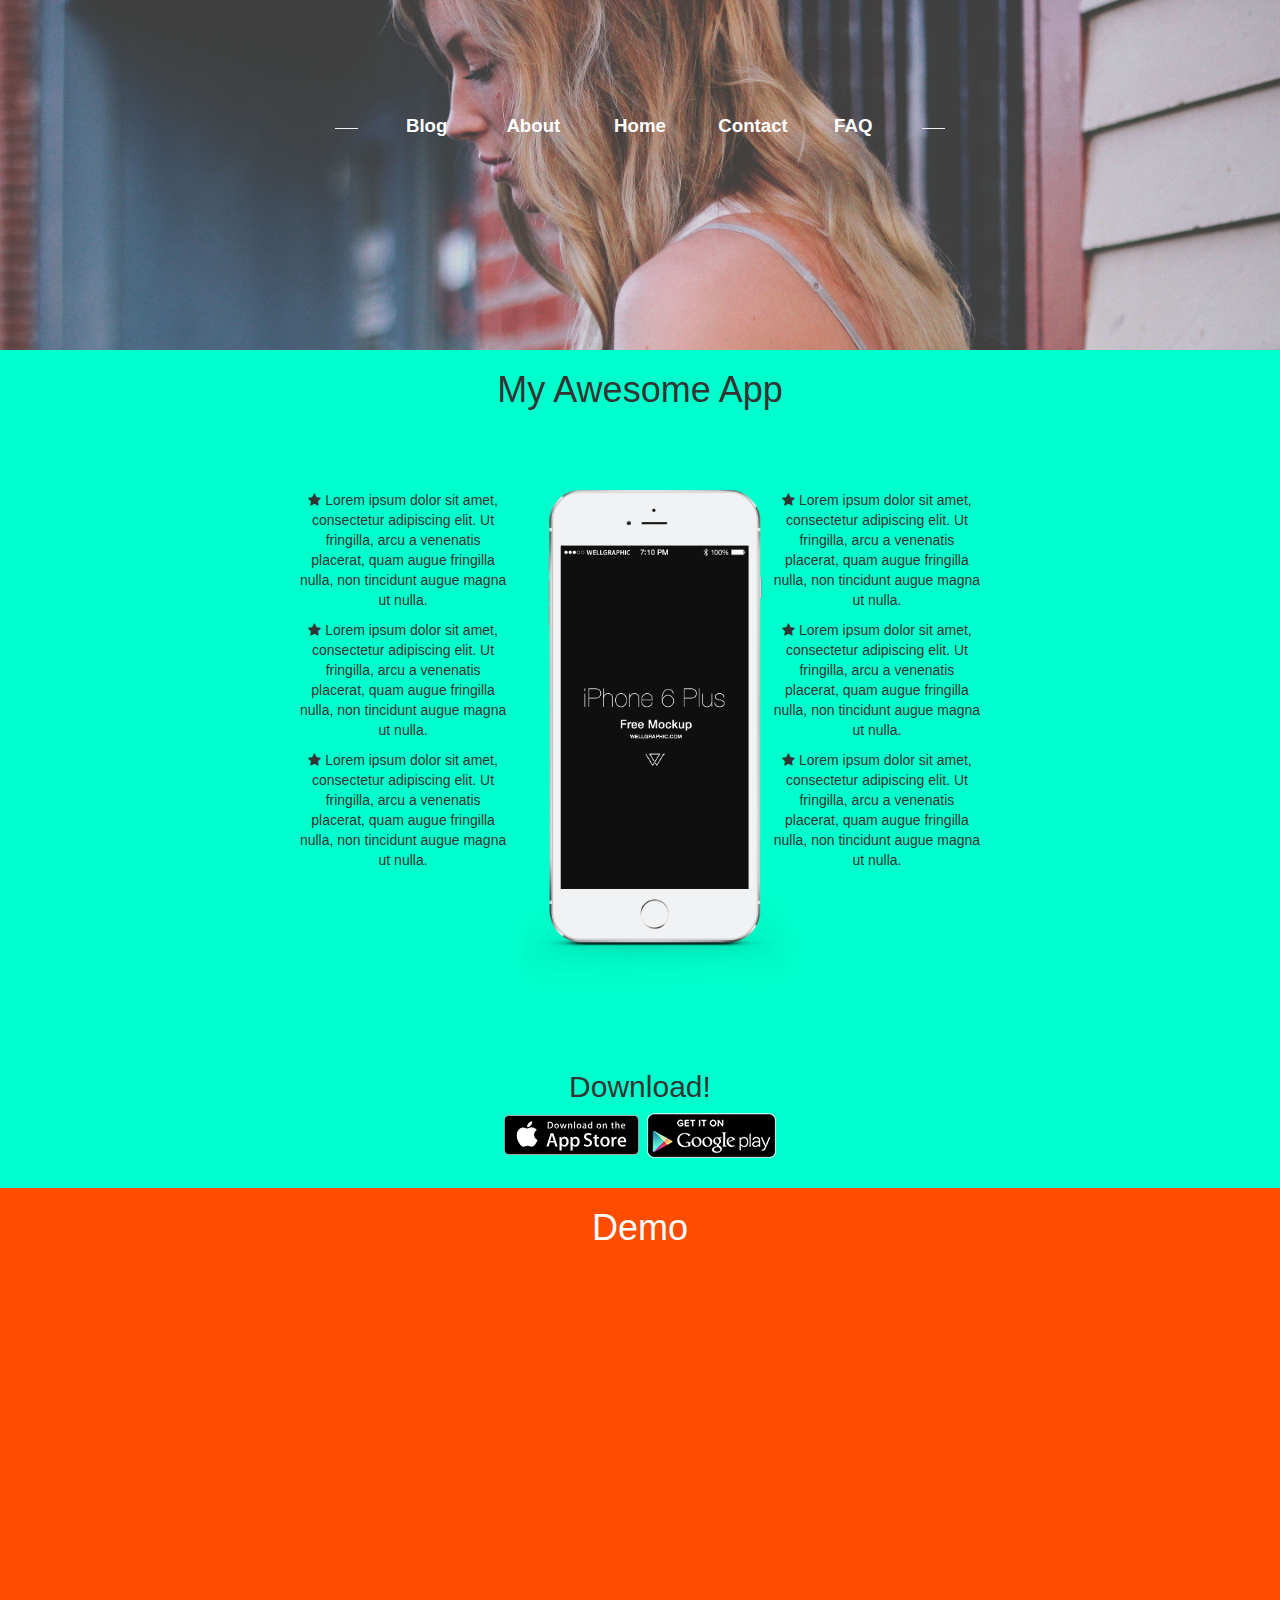
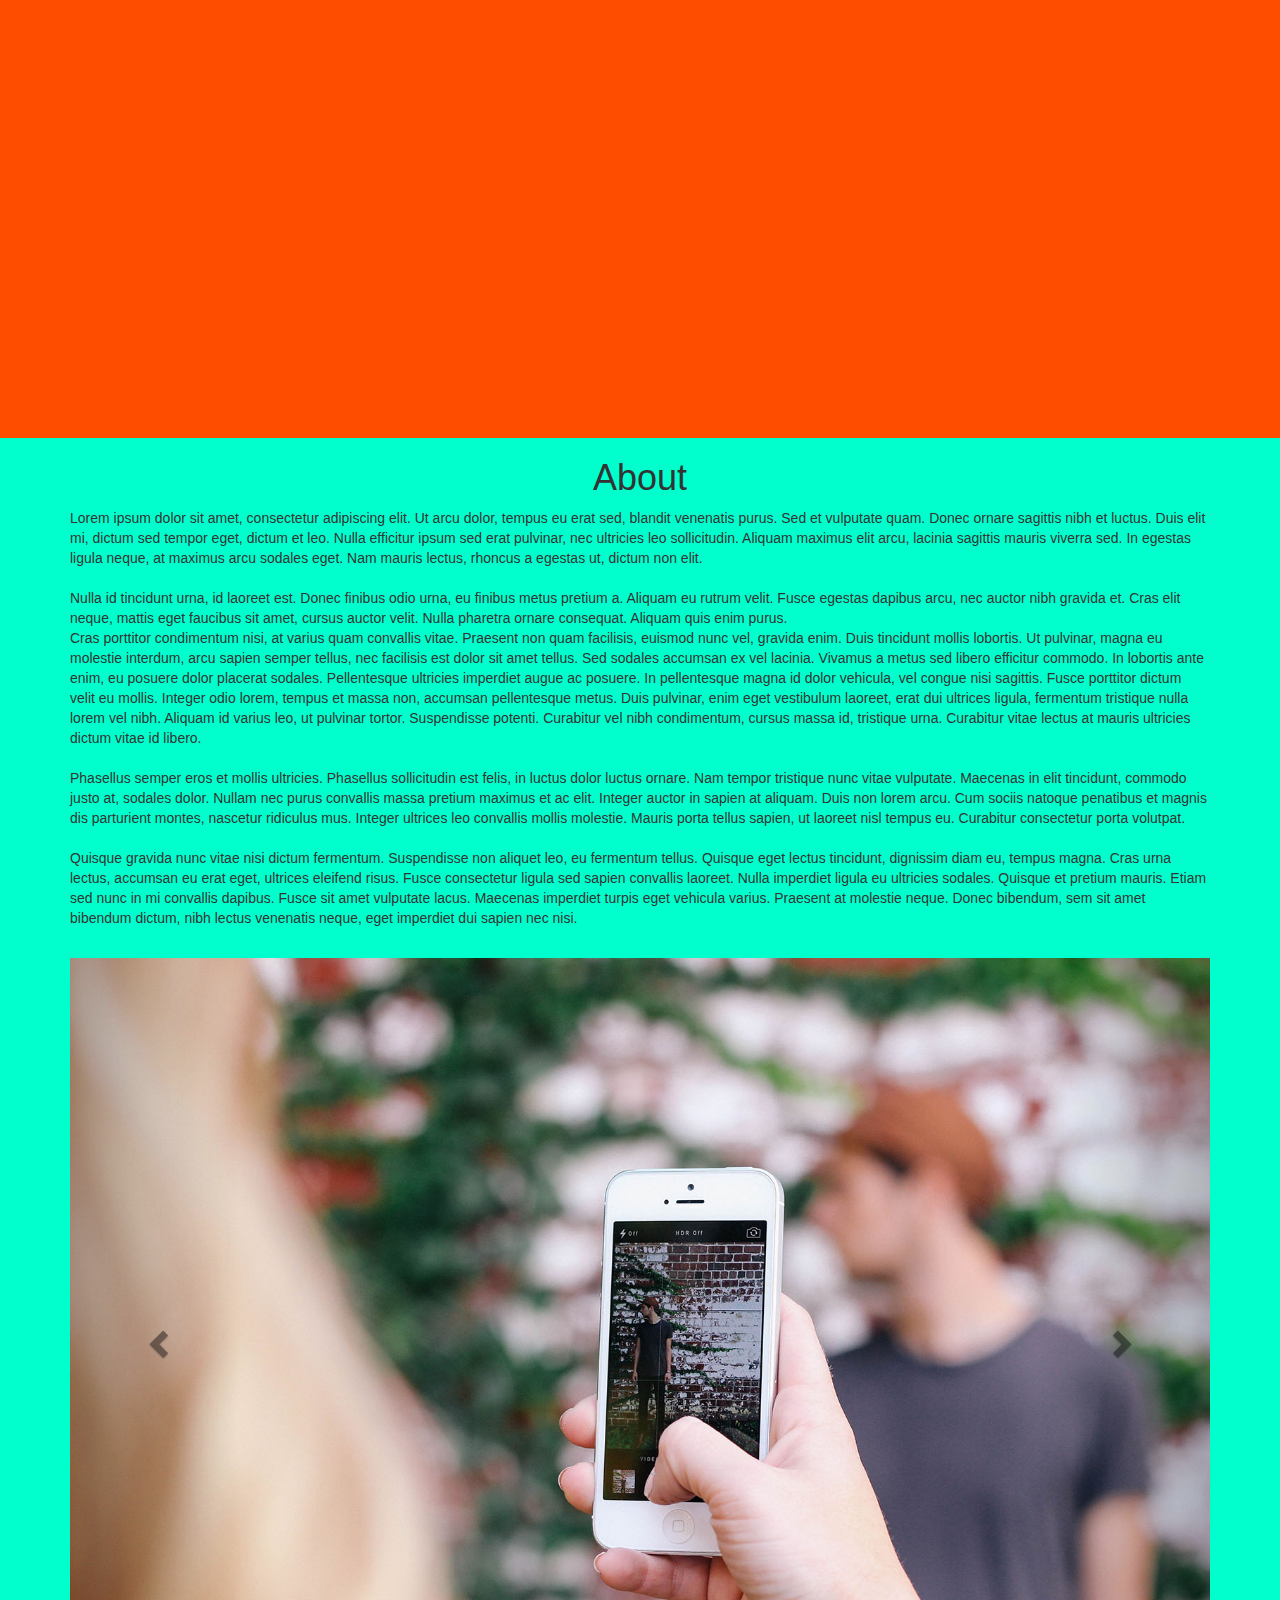
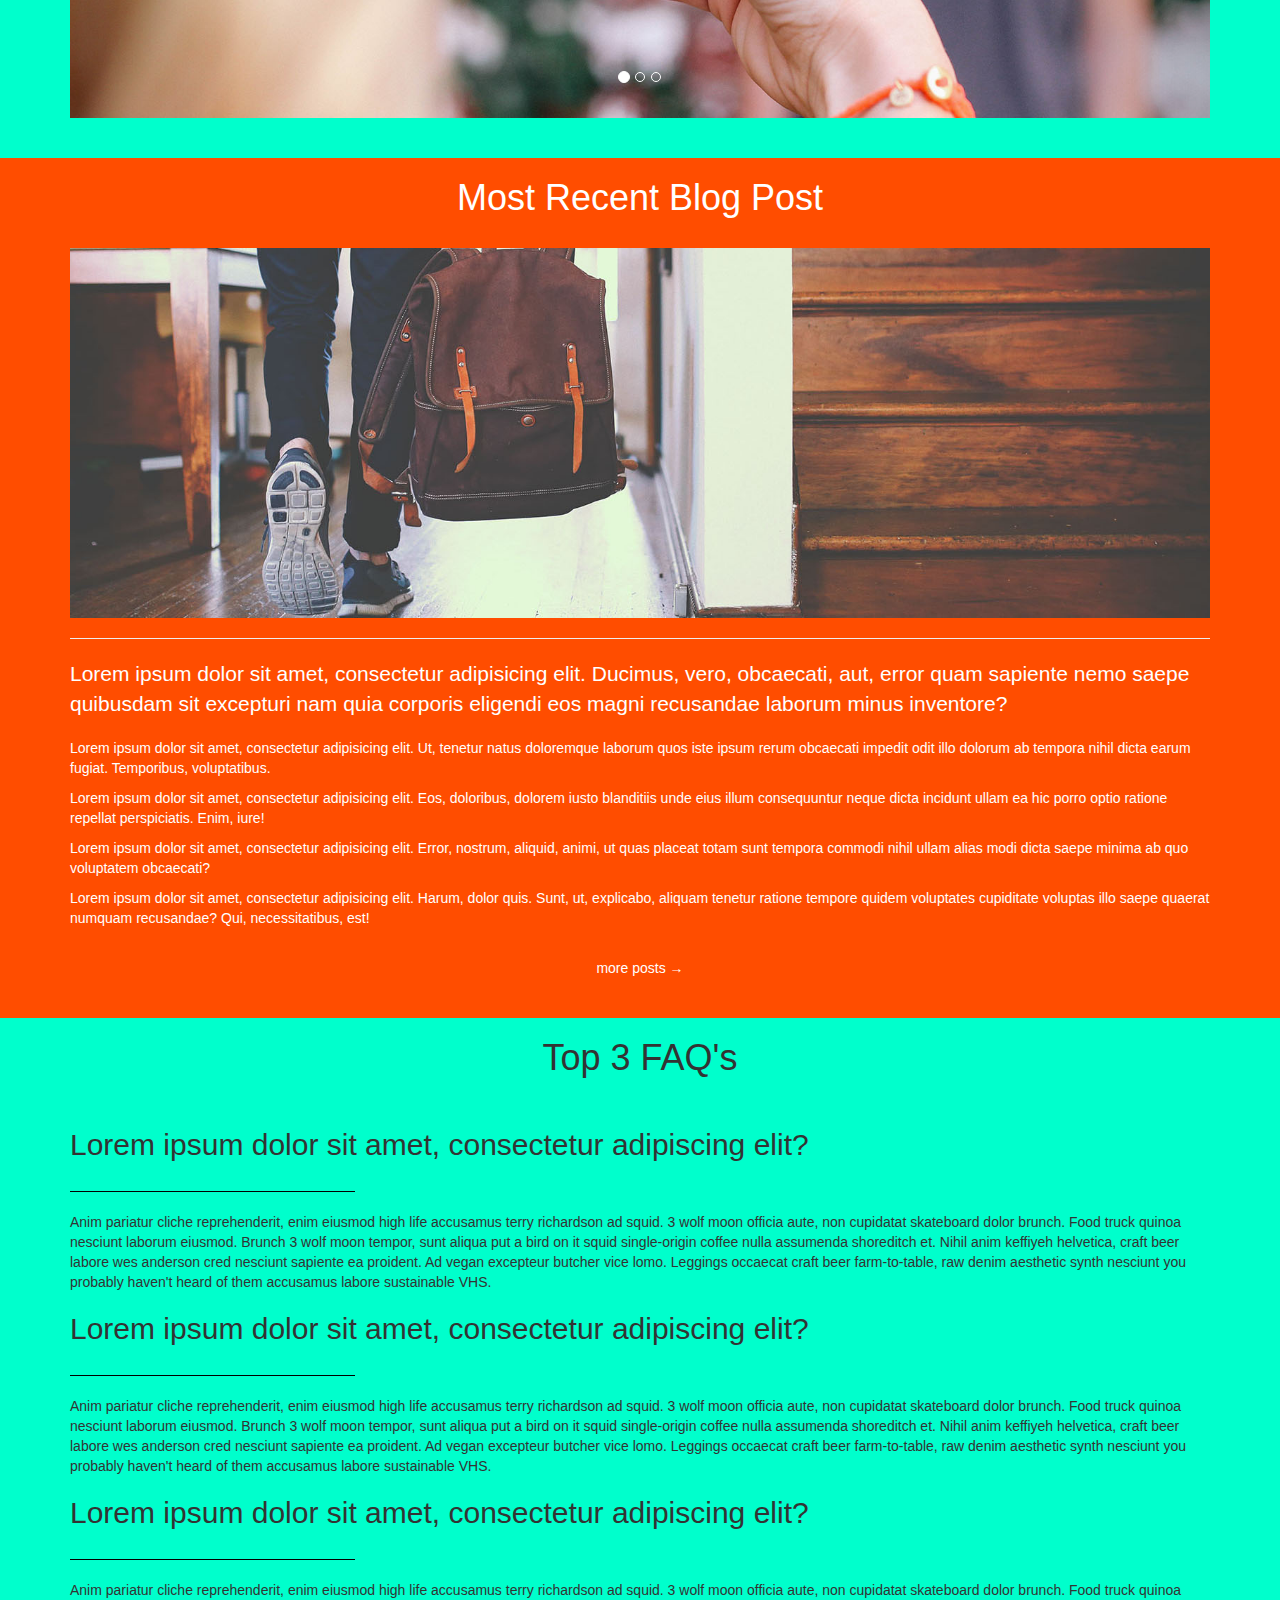
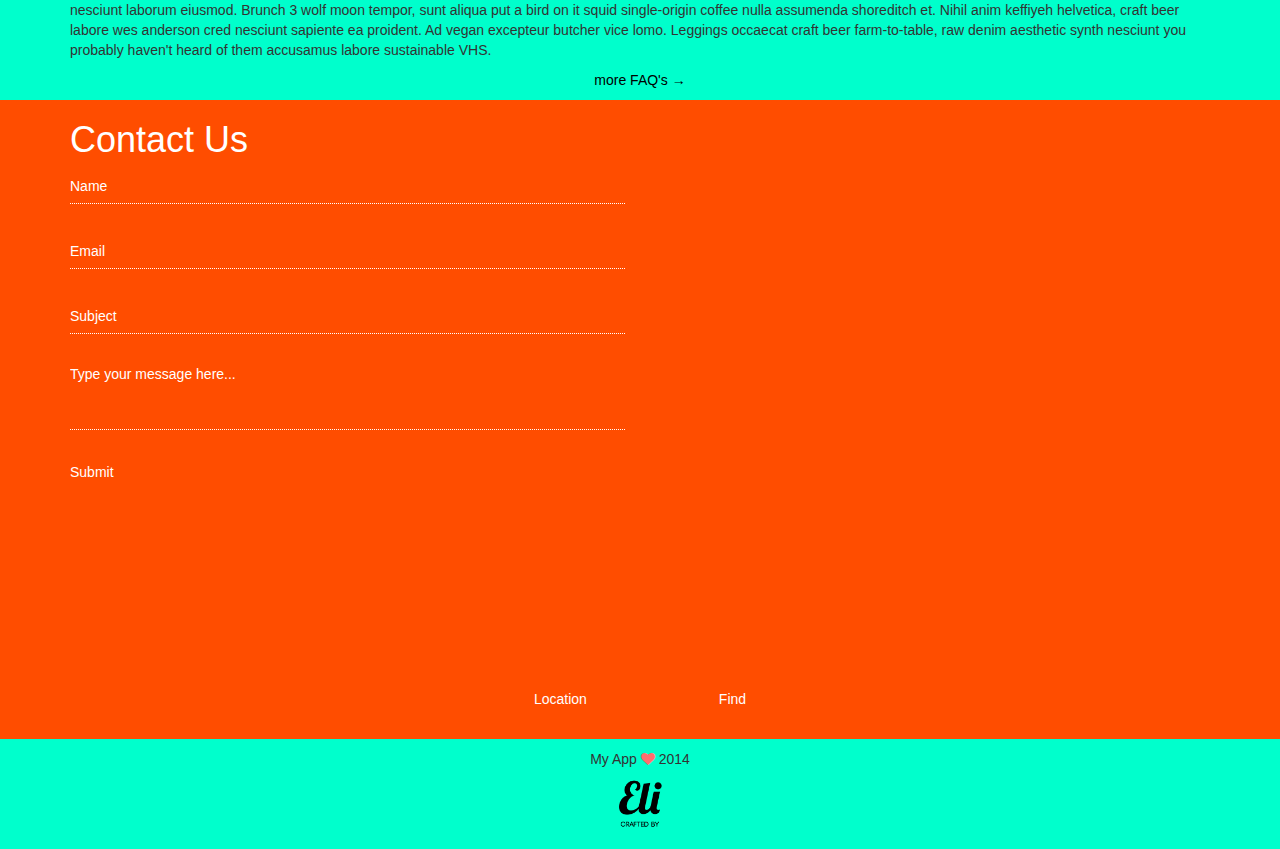
<file: index.html>
<!DOCTYPE html>
<!--

	CREATED BY ELIJAH WILSON FOR CIS255
	http://svsu.edu/~ecwilson/cis255/proj/

-->
<html>
<head>
    <meta charset="utf-8">
    <meta http-equiv="X-UA-Compatible" content="IE=edge">
    <meta name="viewport" content="width=device-width, initial-scale=1">
	<title>~ appname ~</title>
	<link rel="icon" href="http://placehold.it/50x50&text=app">

	<!-- Bootstrap -->
	<link rel="stylesheet" href="https://maxcdn.bootstrapcdn.com/bootstrap/3.2.0/css/bootstrap.min.css">

	<link rel="stylesheet" href="css/weather-icons.min.css">
	<link rel="stylesheet" href="https://maxcdn.bootstrapcdn.com/font-awesome/4.2.0/css/font-awesome.min.css">

	<link rel="stylesheet" href="css/style.css">

    <!-- HTML5 Shim and Respond.js IE8 support of HTML5 elements and media queries -->
    <!-- WARNING: Respond.js doesn't work if you view the page via file:// -->
    <!--[if lt IE 9]>
      <script src="https://oss.maxcdn.com/html5shiv/3.7.2/html5shiv.min.js"></script>
      <script src="https://oss.maxcdn.com/respond/1.4.2/respond.min.js"></script>
    <![endif]-->
</head>
<body>

	<nav class="navbar navbar-inverse navbar-default navbar-fixed-top" role="navigation">
	  <div class="container-fluid">
	    <!-- Brand and toggle get grouped for better mobile display -->
	    <div class="navbar-header">
	      <button type="button" class="navbar-toggle collapsed" data-toggle="collapse" data-target="#bs-example-navbar-collapse-1">
	        <span class="sr-only">Toggle navigation</span>
	        <span class="icon-bar"></span>
	        <span class="icon-bar"></span>
	        <span class="icon-bar"></span>
	      </button>
	      <p class="navbar-brand" id="title">My App</p>
	    </div>

	    <!-- Collect the nav links, forms, and other content for toggling -->
	    <div class="collapse navbar-collapse" id="bs-example-navbar-collapse-1">
	      <ul class="nav navbar-nav">
	        <li><a href="#home"><i class="fa fa-home"></i> Home</a></li>
	        <li><a href="#about"><i class="fa fa-book"></i> About</a></li>
	        <li><a href="#contact"><i class="fa fa-envelope"></i> Contact</a></li>
	        <li><a href="#blog"><i class="fa fa-file"></i> Blog</a></li>
	        <li><a href="#faq"><i class="fa fa-comment"></i> FAQ</a></li>
	      </ul>

	      <ul class="nav navbar-nav navbar-right">
	      	<li><a href="#"><i class="fa fa-twitter"></i> Twitter</a></li>
	      	<li><a href="#"><i class="fa fa-facebook"></i> Facebook</a></li>
	      </ul>
	    </div><!-- /.navbar-collapse -->
	  </div><!-- /.container-fluid -->
	</nav>

	<div class="wide" id="home">
	  <div class="Absolute-Center" id="cool-nav">
		  <div class="col-md-1 line"><hr></div>
		  <div class="col-md-2 link"><a href="#blog">Blog</a></div>
		  <div class="col-md-2 link"><a href="#about">About</a></div>
		  <div class="col-md-2 link"><a href="#home">Home</a></div>
		  <div class="col-md-2 link"><a href="#contact">Contact</a></div>
		  <div class="col-md-2 link"><a href="#faq">FAQ</a></div>
		  <div class="col-md-1 line"><hr></div>
	  </div>
	</div>

	<div class="seafoam">
		<div class="container">
		  <div class="text-center">
		  	<h1>My Awesome App</h1>

		  	<div class="hidden-xs hidden-sm">
			  	<div id="page-wrap">
				    <img src="img/ip6+.png" id="mockup" class="img-responsive">

				    <div id="l">
				    	<p><i class="fa fa-star"></i> Lorem ipsum dolor sit amet, consectetur adipiscing elit. Ut fringilla, arcu a venenatis placerat, quam augue fringilla nulla, non tincidunt augue magna ut nulla.</p>
				    	<p><i class="fa fa-star"></i> Lorem ipsum dolor sit amet, consectetur adipiscing elit. Ut fringilla, arcu a venenatis placerat, quam augue fringilla nulla, non tincidunt augue magna ut nulla.</p>
				    	<p><i class="fa fa-star"></i> Lorem ipsum dolor sit amet, consectetur adipiscing elit. Ut fringilla, arcu a venenatis placerat, quam augue fringilla nulla, non tincidunt augue magna ut nulla.</p>
				    </div>

				    <div id="r">
						<p><i class="fa fa-star"></i> Lorem ipsum dolor sit amet, consectetur adipiscing elit. Ut fringilla, arcu a venenatis placerat, quam augue fringilla nulla, non tincidunt augue magna ut nulla.</p>
						<p><i class="fa fa-star"></i> Lorem ipsum dolor sit amet, consectetur adipiscing elit. Ut fringilla, arcu a venenatis placerat, quam augue fringilla nulla, non tincidunt augue magna ut nulla.</p>
						<p><i class="fa fa-star"></i> Lorem ipsum dolor sit amet, consectetur adipiscing elit. Ut fringilla, arcu a venenatis placerat, quam augue fringilla nulla, non tincidunt augue magna ut nulla.</p>
				    </div>
			    </div>
		    </div>

		    <div class="visible-xs visible-sm">
		    	<img src="img/ip6+.png" id="mockup" class="img-responsive">
		    	<div class="row">
		    		<div class="col-sm-4">
		    			<p><i class="fa fa-star"></i> Lorem ipsum dolor sit amet, consectetur adipiscing elit. Ut fringilla, arcu a venenatis placerat, quam augue fringilla nulla, non tincidunt augue magna ut nulla.</p>
		    		</div>
		    		<div class="col-sm-4">
		    			<p><i class="fa fa-star"></i> Lorem ipsum dolor sit amet, consectetur adipiscing elit. Ut fringilla, arcu a venenatis placerat, quam augue fringilla nulla, non tincidunt augue magna ut nulla.</p>
		    		</div>
		    		<div class="col-sm-4">
		    			<p><i class="fa fa-star"></i> Lorem ipsum dolor sit amet, consectetur adipiscing elit. Ut fringilla, arcu a venenatis placerat, quam augue fringilla nulla, non tincidunt augue magna ut nulla.</p>
		    		</div>
		    	</div>
		    	<div class="row">
		    		<div class="col-sm-4">
		    			<p><i class="fa fa-star"></i> Lorem ipsum dolor sit amet, consectetur adipiscing elit. Ut fringilla, arcu a venenatis placerat, quam augue fringilla nulla, non tincidunt augue magna ut nulla.</p>
		    		</div>
		    		<div class="col-sm-4">
		    			<p><i class="fa fa-star"></i> Lorem ipsum dolor sit amet, consectetur adipiscing elit. Ut fringilla, arcu a venenatis placerat, quam augue fringilla nulla, non tincidunt augue magna ut nulla.</p>
		    		</div>
		    		<div class="col-sm-4">
		    			<p><i class="fa fa-star"></i> Lorem ipsum dolor sit amet, consectetur adipiscing elit. Ut fringilla, arcu a venenatis placerat, quam augue fringilla nulla, non tincidunt augue magna ut nulla.</p>
		    		</div>
		    	</div>
		    </div>

		    <h2>Download!</h2>
    		<a href="#"><img src="img/app_store.svg" id="le"></a>
    		<a href="#"><img src="img/play_store.png" id="ri"></a>
		  </div>
		</div><!-- /.container -->
	</div>

	<div class="orange">
		<div class="container">
		  <div class="text-center">
		    <h1>Demo</h1>
		    <div class="responsive-video">
		    	<iframe src="https://player.vimeo.com/video/1084537" width="500" height="281" frameborder="0" webkitallowfullscreen mozallowfullscreen allowfullscreen></iframe>
		    </div>
		  </div>
		</div><!-- /.container -->
	</div>

	<div class="seafoam" id="about">
		<div class="container">
			<h1 class="text-center">About</h1>
			<p>Lorem ipsum dolor sit amet, consectetur adipiscing elit. Ut arcu dolor, tempus eu erat sed, blandit venenatis purus. Sed et vulputate quam. Donec ornare sagittis nibh et luctus. Duis elit mi, dictum sed tempor eget, dictum et leo. Nulla efficitur ipsum sed erat pulvinar, nec ultricies leo sollicitudin. Aliquam maximus elit arcu, lacinia sagittis mauris viverra sed. In egestas ligula neque, at maximus arcu sodales eget. Nam mauris lectus, rhoncus a egestas ut, dictum non elit.</br></br>

	Nulla id tincidunt urna, id laoreet est. Donec finibus odio urna, eu finibus metus pretium a. Aliquam eu rutrum velit. Fusce egestas dapibus arcu, nec auctor nibh gravida et. Cras elit neque, mattis eget faucibus sit amet, cursus auctor velit. Nulla pharetra ornare consequat. Aliquam quis enim purus.</br>

	Cras porttitor condimentum nisi, at varius quam convallis vitae. Praesent non quam facilisis, euismod nunc vel, gravida enim. Duis tincidunt mollis lobortis. Ut pulvinar, magna eu molestie interdum, arcu sapien semper tellus, nec facilisis est dolor sit amet tellus. Sed sodales accumsan ex vel lacinia. Vivamus a metus sed libero efficitur commodo. In lobortis ante enim, eu posuere dolor placerat sodales. Pellentesque ultricies imperdiet augue ac posuere. In pellentesque magna id dolor vehicula, vel congue nisi sagittis. Fusce porttitor dictum velit eu mollis. Integer odio lorem, tempus et massa non, accumsan pellentesque metus. Duis pulvinar, enim eget vestibulum laoreet, erat dui ultrices ligula, fermentum tristique nulla lorem vel nibh. Aliquam id varius leo, ut pulvinar tortor. Suspendisse potenti. Curabitur vel nibh condimentum, cursus massa id, tristique urna. Curabitur vitae lectus at mauris ultricies dictum vitae id libero.</br></br>

	Phasellus semper eros et mollis ultricies. Phasellus sollicitudin est felis, in luctus dolor luctus ornare. Nam tempor tristique nunc vitae vulputate. Maecenas in elit tincidunt, commodo justo at, sodales dolor. Nullam nec purus convallis massa pretium maximus et ac elit. Integer auctor in sapien at aliquam. Duis non lorem arcu. Cum sociis natoque penatibus et magnis dis parturient montes, nascetur ridiculus mus. Integer ultrices leo convallis mollis molestie. Mauris porta tellus sapien, ut laoreet nisl tempus eu. Curabitur consectetur porta volutpat.</br></br>

	Quisque gravida nunc vitae nisi dictum fermentum. Suspendisse non aliquet leo, eu fermentum tellus. Quisque eget lectus tincidunt, dignissim diam eu, tempus magna. Cras urna lectus, accumsan eu erat eget, ultrices eleifend risus. Fusce consectetur ligula sed sapien convallis laoreet. Nulla imperdiet ligula eu ultricies sodales. Quisque et pretium mauris. Etiam sed nunc in mi convallis dapibus. Fusce sit amet vulputate lacus. Maecenas imperdiet turpis eget vehicula varius. Praesent at molestie neque. Donec bibendum, sem sit amet bibendum dictum, nibh lectus venenatis neque, eget imperdiet dui sapien nec nisi.</p>


			<div id="carousel" class="carousel slide" data-ride="carousel">
			  <!-- Indicators -->
			  <ol class="carousel-indicators">
			    <li data-target="#carousel-example-generic" data-slide-to="0" class="active"></li>
			    <li data-target="#carousel-example-generic" data-slide-to="1"></li>
			    <li data-target="#carousel-example-generic" data-slide-to="2"></li>
			  </ol>
			 
			  <!-- Wrapper for slides -->
			  <div class="carousel-inner">
			    <div class="item active">
			      <img src="img/pic1.jpg" alt="...">
			    </div>
			    <div class="item">
			      <img src="img/pic2.jpg" alt="...">
			    </div>
			    <div class="item">
			      <img src="img/pic3.jpg" alt="...">
			    </div>
			  </div>
			 
			  <!-- Controls -->
			  <a class="left carousel-control" href="#carousel" role="button" data-slide="prev">
			    <span class="glyphicon glyphicon-chevron-left"></span>
			  </a>
			  <a class="right carousel-control" href="#carousel" role="button" data-slide="next">
			    <span class="glyphicon glyphicon-chevron-right"></span>
			  </a>
			</div> <!-- Carousel -->
		</div>
	</div>

	<div class="orange" id="blog">
		<div class="container">
			<h1 class="text-center">Most Recent Blog Post</h1><br>
			<img class="img-responsive" src="img/blog_pic.jpg">
			<hr>
			<p class="lead">Lorem ipsum dolor sit amet, consectetur adipisicing elit. Ducimus, vero, obcaecati, aut, error quam sapiente nemo saepe quibusdam sit excepturi nam quia corporis eligendi eos magni recusandae laborum minus inventore?</p>
			<p>Lorem ipsum dolor sit amet, consectetur adipisicing elit. Ut, tenetur natus doloremque laborum quos iste ipsum rerum obcaecati impedit odit illo dolorum ab tempora nihil dicta earum fugiat. Temporibus, voluptatibus.</p>
			<p>Lorem ipsum dolor sit amet, consectetur adipisicing elit. Eos, doloribus, dolorem iusto blanditiis unde eius illum consequuntur neque dicta incidunt ullam ea hic porro optio ratione repellat perspiciatis. Enim, iure!</p>
			<p>Lorem ipsum dolor sit amet, consectetur adipisicing elit. Error, nostrum, aliquid, animi, ut quas placeat totam sunt tempora commodi nihil ullam alias modi dicta saepe minima ab quo voluptatem obcaecati?</p>
			<p>Lorem ipsum dolor sit amet, consectetur adipisicing elit. Harum, dolor quis. Sunt, ut, explicabo, aliquam tenetur ratione tempore quidem voluptates cupiditate voluptas illo saepe quaerat numquam recusandae? Qui, necessitatibus, est!</p><br>
			<p class="text-center"><a href="blog.html">more posts &rarr;</a></p>
		</div>
	</div>

	<div class="seafoam" id="faq">
		<div class="container">
			<h1 class="text-center">Top 3 FAQ's</h1><br>

			<div class="question">
				<h2>Lorem ipsum dolor sit amet, consectetur adipiscing elit?</h2>
				<hr>
				<p class="answer">Anim pariatur cliche reprehenderit, enim eiusmod high life accusamus terry richardson ad squid. 3 wolf moon officia aute, non cupidatat skateboard dolor brunch. Food truck quinoa nesciunt laborum eiusmod. Brunch 3 wolf moon tempor, sunt aliqua put a bird on it squid single-origin coffee nulla assumenda shoreditch et. Nihil anim keffiyeh helvetica, craft beer labore wes anderson cred nesciunt sapiente ea proident. Ad vegan excepteur butcher vice lomo. Leggings occaecat craft beer farm-to-table, raw denim aesthetic synth nesciunt you probably haven't heard of them accusamus labore sustainable VHS.</p>
			</div>

			<div class="question">
				<h2>Lorem ipsum dolor sit amet, consectetur adipiscing elit?</h2>
				<hr>
				<p class="answer">Anim pariatur cliche reprehenderit, enim eiusmod high life accusamus terry richardson ad squid. 3 wolf moon officia aute, non cupidatat skateboard dolor brunch. Food truck quinoa nesciunt laborum eiusmod. Brunch 3 wolf moon tempor, sunt aliqua put a bird on it squid single-origin coffee nulla assumenda shoreditch et. Nihil anim keffiyeh helvetica, craft beer labore wes anderson cred nesciunt sapiente ea proident. Ad vegan excepteur butcher vice lomo. Leggings occaecat craft beer farm-to-table, raw denim aesthetic synth nesciunt you probably haven't heard of them accusamus labore sustainable VHS.</p>
			</div>

			<div class="question">
				<h2>Lorem ipsum dolor sit amet, consectetur adipiscing elit?</h2>
				<hr>
				<p class="answer">Anim pariatur cliche reprehenderit, enim eiusmod high life accusamus terry richardson ad squid. 3 wolf moon officia aute, non cupidatat skateboard dolor brunch. Food truck quinoa nesciunt laborum eiusmod. Brunch 3 wolf moon tempor, sunt aliqua put a bird on it squid single-origin coffee nulla assumenda shoreditch et. Nihil anim keffiyeh helvetica, craft beer labore wes anderson cred nesciunt sapiente ea proident. Ad vegan excepteur butcher vice lomo. Leggings occaecat craft beer farm-to-table, raw denim aesthetic synth nesciunt you probably haven't heard of them accusamus labore sustainable VHS.</p>
			</div>

			<p class="text-center"><a href="faq.html">more FAQ's &rarr;</a></p>
		</div>
	</div>

	<div class="orange" id="contact">
		<div class="container">
			<h1>Contact Us</h1>

			<div class="row">
				<div class="col-md-6">
					<form role="form" id="contact" method="post" action="email.php">
					  <div class="form-group">
					    <input type="name" class="form-control" name="name" id="name" placeholder="Name" required>
					  </div>
					  <div class="form-group">
					    <input type="email" class="form-control" name="email" id="subject" placeholder="Email" required>
					  </div>
					  <div class="form-group">
					    <input type="edit" class="form-control" name="subject" id="subject" placeholder="Subject" required>
					  </div>
					  <div class="form-group">
					    <textarea class="form-control" rows="3" name="message" id="message" placeholder="Type your message here..." required maxlength="500"></textarea>
					  </div>

					  <button type="submit" class="btn btn-default">Submit</button>
					</form>
				</div>

				<div class="col-md-6">
					<div id="map-container"></div>
				</div>
			</div><br>
			<div class="row">
				<div class="col-md-12">

					<div id="find" class="text-center">
						<input type="edit" placeholder="Location" id="loc">
						<button onclick="getWeather();">Find</button>
					</div>

					<div id="found">
						<div class="row">
							<div class="col-xs-6 right">
								<p id="icon"></p>
							</div>
							<div class="col-xs-6 left">
								<p><span id="location"></span></p>
								<p><span id="cond"></span> &amp; <span id="temp"></span>&deg;</p>
								<p><a href="javascript:showSearch();">&larr; change location</a></p>
							</div>
						</div>
					</div>

					<div id="error" class="text-center">
						<p>Location not found!</p>
					</div>

				</div>
			</div>
		</div>
	</div>

	<div class="footer">
      <div class="container">
        <p class="text-center" id="my-foot">My App <i class="fa fa-heart red"></i> 2014<br><a href="http://elijahwilson.me"><img src="img/created_by.png" id="logo"></a></p>
      </div>
    </div>

    <!-- jQuery (necessary for Bootstrap's JavaScript plugins) -->
    <script src="https://ajax.googleapis.com/ajax/libs/jquery/1.11.1/jquery.min.js"></script>
    <!-- Include all compiled plugins (below), or include individual files as needed -->
	<script src="https://maxcdn.bootstrapcdn.com/bootstrap/3.2.0/js/bootstrap.min.js"></script>
	<script src="js/navbar.js"></script>
	<script src="js/codes.js"></script>
	<script src="js/weather.js"></script>

	<script src="http://maps.google.com/maps/api/js?sensor=false"></script>
    <script>    
 
      function init_map() {
        var var_location = new google.maps.LatLng(45.430817,12.331516);
 
        var var_mapoptions = {
          center: var_location,
          zoom: 14
        };
 
        var var_marker = new google.maps.Marker({
            position: var_location,
            map: var_map,
            title:"Venice"});
 
        var var_map = new google.maps.Map(document.getElementById("map-container"),
            var_mapoptions);
 
        var_marker.setMap(var_map);    
 
      }
 
      google.maps.event.addDomListener(window, 'load', init_map);
 
    </script>

    <!-- Script to Activate the Carousel -->
    <script>
	    $('.carousel').carousel({
	        interval: 5000 //changes the speed
	    })
    </script>
</body>
</html>
</file>
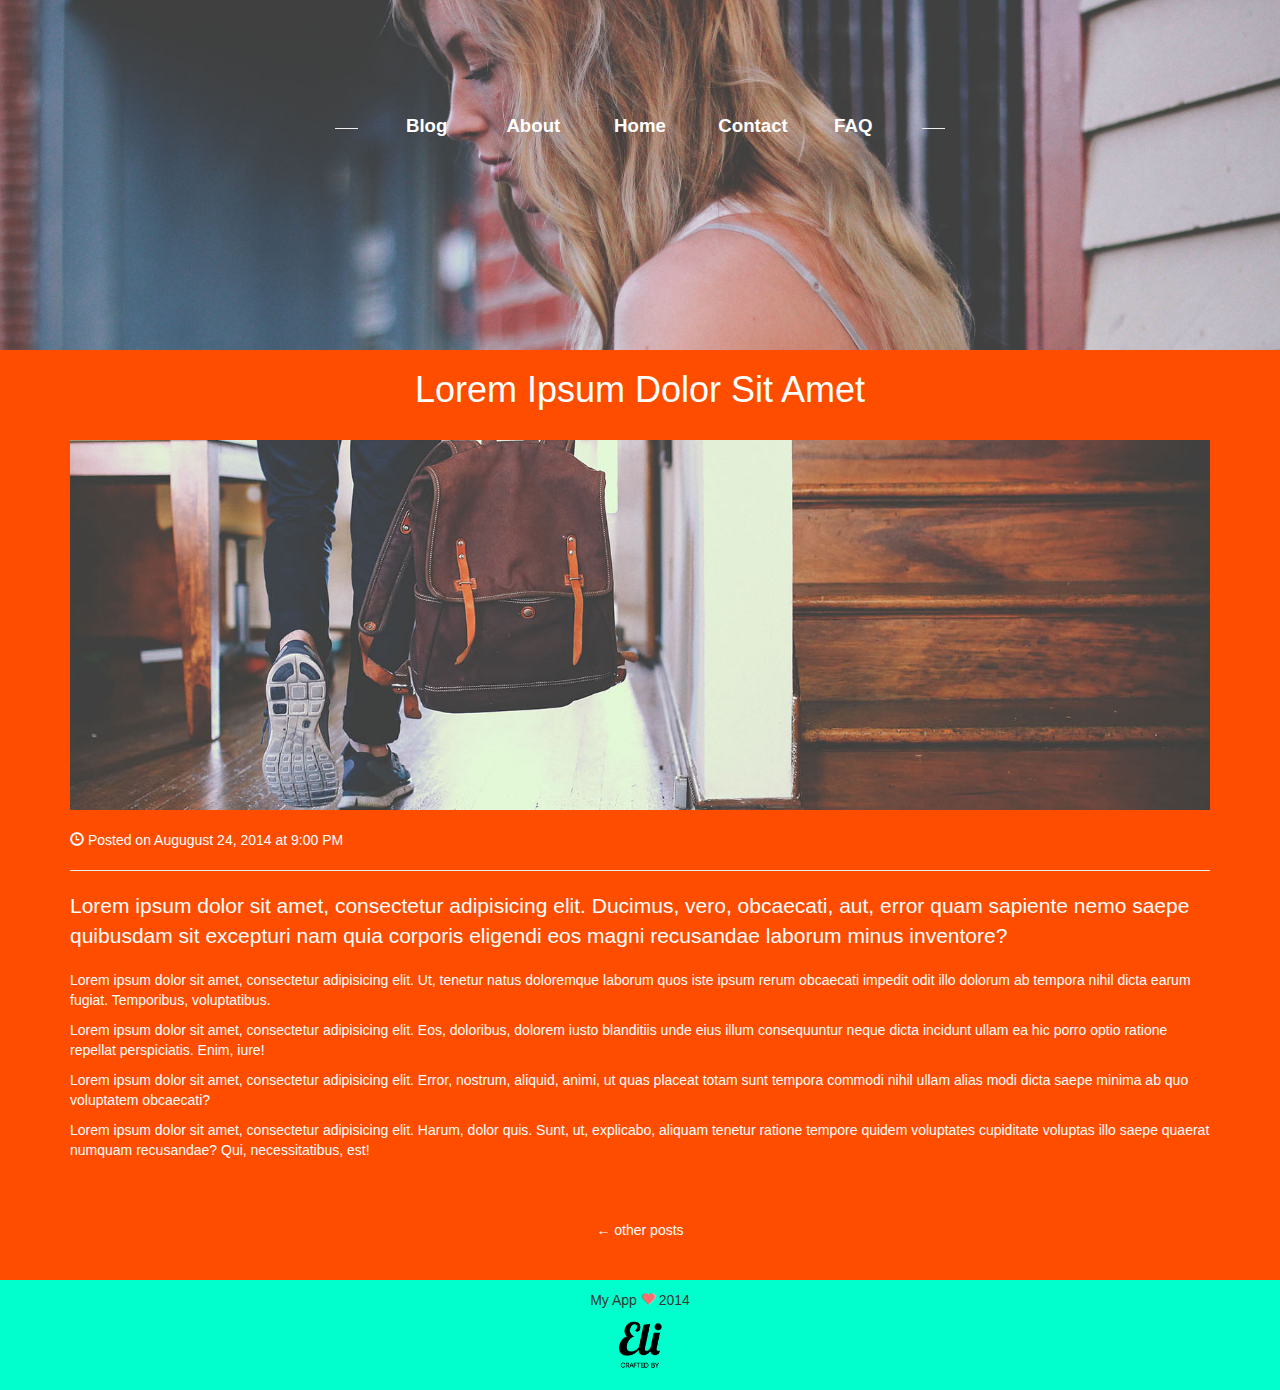
<file: blog-post.html>
<!DOCTYPE html>
<!--

	CREATED BY ELIJAH WILSON FOR CIS255
	http://svsu.edu/~ecwilson/cis255/proj/

-->
<html>
<head>
    <meta charset="utf-8">
    <meta http-equiv="X-UA-Compatible" content="IE=edge">
    <meta name="viewport" content="width=device-width, initial-scale=1">
	<title>lorem ipsum dolor sit amet ~ blog ~ appname ~</title>
	<link rel="icon" href="http://placehold.it/50x50&text=app">

	<!-- Bootstrap -->
	<link rel="stylesheet" href="https://maxcdn.bootstrapcdn.com/bootstrap/3.2.0/css/bootstrap.min.css">

	<link rel="stylesheet" href="css/weather-icons.min.css">
	<link rel="stylesheet" href="https://maxcdn.bootstrapcdn.com/font-awesome/4.2.0/css/font-awesome.min.css">

	<link rel="stylesheet" href="css/style.css">

    <!-- HTML5 Shim and Respond.js IE8 support of HTML5 elements and media queries -->
    <!-- WARNING: Respond.js doesn't work if you view the page via file:// -->
    <!--[if lt IE 9]>
      <script src="https://oss.maxcdn.com/html5shiv/3.7.2/html5shiv.min.js"></script>
      <script src="https://oss.maxcdn.com/respond/1.4.2/respond.min.js"></script>
    <![endif]-->
</head>
<body>

	<nav class="navbar navbar-inverse navbar-default navbar-fixed-top" role="navigation">
	  <div class="container-fluid">
	    <!-- Brand and toggle get grouped for better mobile display -->
	    <div class="navbar-header">
	      <button type="button" class="navbar-toggle collapsed" data-toggle="collapse" data-target="#bs-example-navbar-collapse-1">
	        <span class="sr-only">Toggle navigation</span>
	        <span class="icon-bar"></span>
	        <span class="icon-bar"></span>
	        <span class="icon-bar"></span>
	      </button>
	      <p class="navbar-brand" id="title">My App</p>
	    </div>

	    <!-- Collect the nav links, forms, and other content for toggling -->
	    <div class="collapse navbar-collapse" id="bs-example-navbar-collapse-1">
	      <ul class="nav navbar-nav">
	        <li><a href="index.html"><i class="glyphicon glyphicon-home"></i> Home</a></li>
	        <li><a href="indes.html#about"><i class="glyphicon glyphicon-book"></i> About</a></li>
	        <li><a href="indes.html#contact"><i class="glyphicon glyphicon-envelope"></i> Contact</a></li>
	        <li class="active"><a href="blog.html"><i class="glyphicon glyphicon-file"></i> Blog</a></li>
	        <li><a href="faq.html"><i class="glyphicon glyphicon-comment"></i> FAQ</a></li>
	      </ul>
	      
	      <ul class="nav navbar-nav navbar-right">
	      	<li><a href="#"><i class="fa fa-twitter"></i> Twitter</a></li>
	      	<li><a href="#"><i class="fa fa-facebook"></i> Facebook</a></li>
	      </ul>
	    </div><!-- /.navbar-collapse -->
	  </div><!-- /.container-fluid -->
	</nav>

	<div class="wide" id="home">
	  <div class="Absolute-Center" id="cool-nav">
		  <div class="col-md-1 line"><hr></div>
		  <div class="col-md-2 link"><a href="blog.html">Blog</a></div>
		  <div class="col-md-2 link"><a href="index.html#about">About</a></div>
		  <div class="col-md-2 link"><a href="index.html">Home</a></div>
		  <div class="col-md-2 link"><a href="index.html#contact">Contact</a></div>
		  <div class="col-md-2 link"><a href="faq.html">FAQ</a></div>
		  <div class="col-md-1 line"><hr></div>
	  </div>
	</div>

	<div class="orange" id="blog">
		<div class="container">
			<h1 class="text-center">Lorem Ipsum Dolor Sit Amet</h1><br>
			<div class="post">
				<img class="img-responsive" src="img/blog_pic.jpg"><br>
				<p><i class="glyphicon glyphicon-time"></i> Posted on Augugust 24, 2014 at 9:00 PM</p>
				<hr>
				<p class="lead">Lorem ipsum dolor sit amet, consectetur adipisicing elit. Ducimus, vero, obcaecati, aut, error quam sapiente nemo saepe quibusdam sit excepturi nam quia corporis eligendi eos magni recusandae laborum minus inventore?</p>
				<p>Lorem ipsum dolor sit amet, consectetur adipisicing elit. Ut, tenetur natus doloremque laborum quos iste ipsum rerum obcaecati impedit odit illo dolorum ab tempora nihil dicta earum fugiat. Temporibus, voluptatibus.</p>
				<p>Lorem ipsum dolor sit amet, consectetur adipisicing elit. Eos, doloribus, dolorem iusto blanditiis unde eius illum consequuntur neque dicta incidunt ullam ea hic porro optio ratione repellat perspiciatis. Enim, iure!</p>
				<p>Lorem ipsum dolor sit amet, consectetur adipisicing elit. Error, nostrum, aliquid, animi, ut quas placeat totam sunt tempora commodi nihil ullam alias modi dicta saepe minima ab quo voluptatem obcaecati?</p>
				<p>Lorem ipsum dolor sit amet, consectetur adipisicing elit. Harum, dolor quis. Sunt, ut, explicabo, aliquam tenetur ratione tempore quidem voluptates cupiditate voluptas illo saepe quaerat numquam recusandae? Qui, necessitatibus, est!</p>
			</div>
			<p class="text-center"><a href="blog.html">&larr; other posts</a></p>
		</div>
	</div>

	<div class="footer">
      <div class="container">
        <p class="text-center" id="my-foot">My App <i class="glyphicon glyphicon-heart red"></i> 2014<br><a href="http://elijahwilson.me"><img src="img/created_by.png" id="logo"></a></p>
      </div>
    </div>

    <!-- jQuery (necessary for Bootstrap's JavaScript plugins) -->
    <script src="https://ajax.googleapis.com/ajax/libs/jquery/1.11.1/jquery.min.js"></script>
    <!-- Include all compiled plugins (below), or include individual files as needed -->
	<script src="https://maxcdn.bootstrapcdn.com/bootstrap/3.2.0/js/bootstrap.min.js"></script>
	<script src="js/navbar.js"></script>
</body>
</html>
</file>
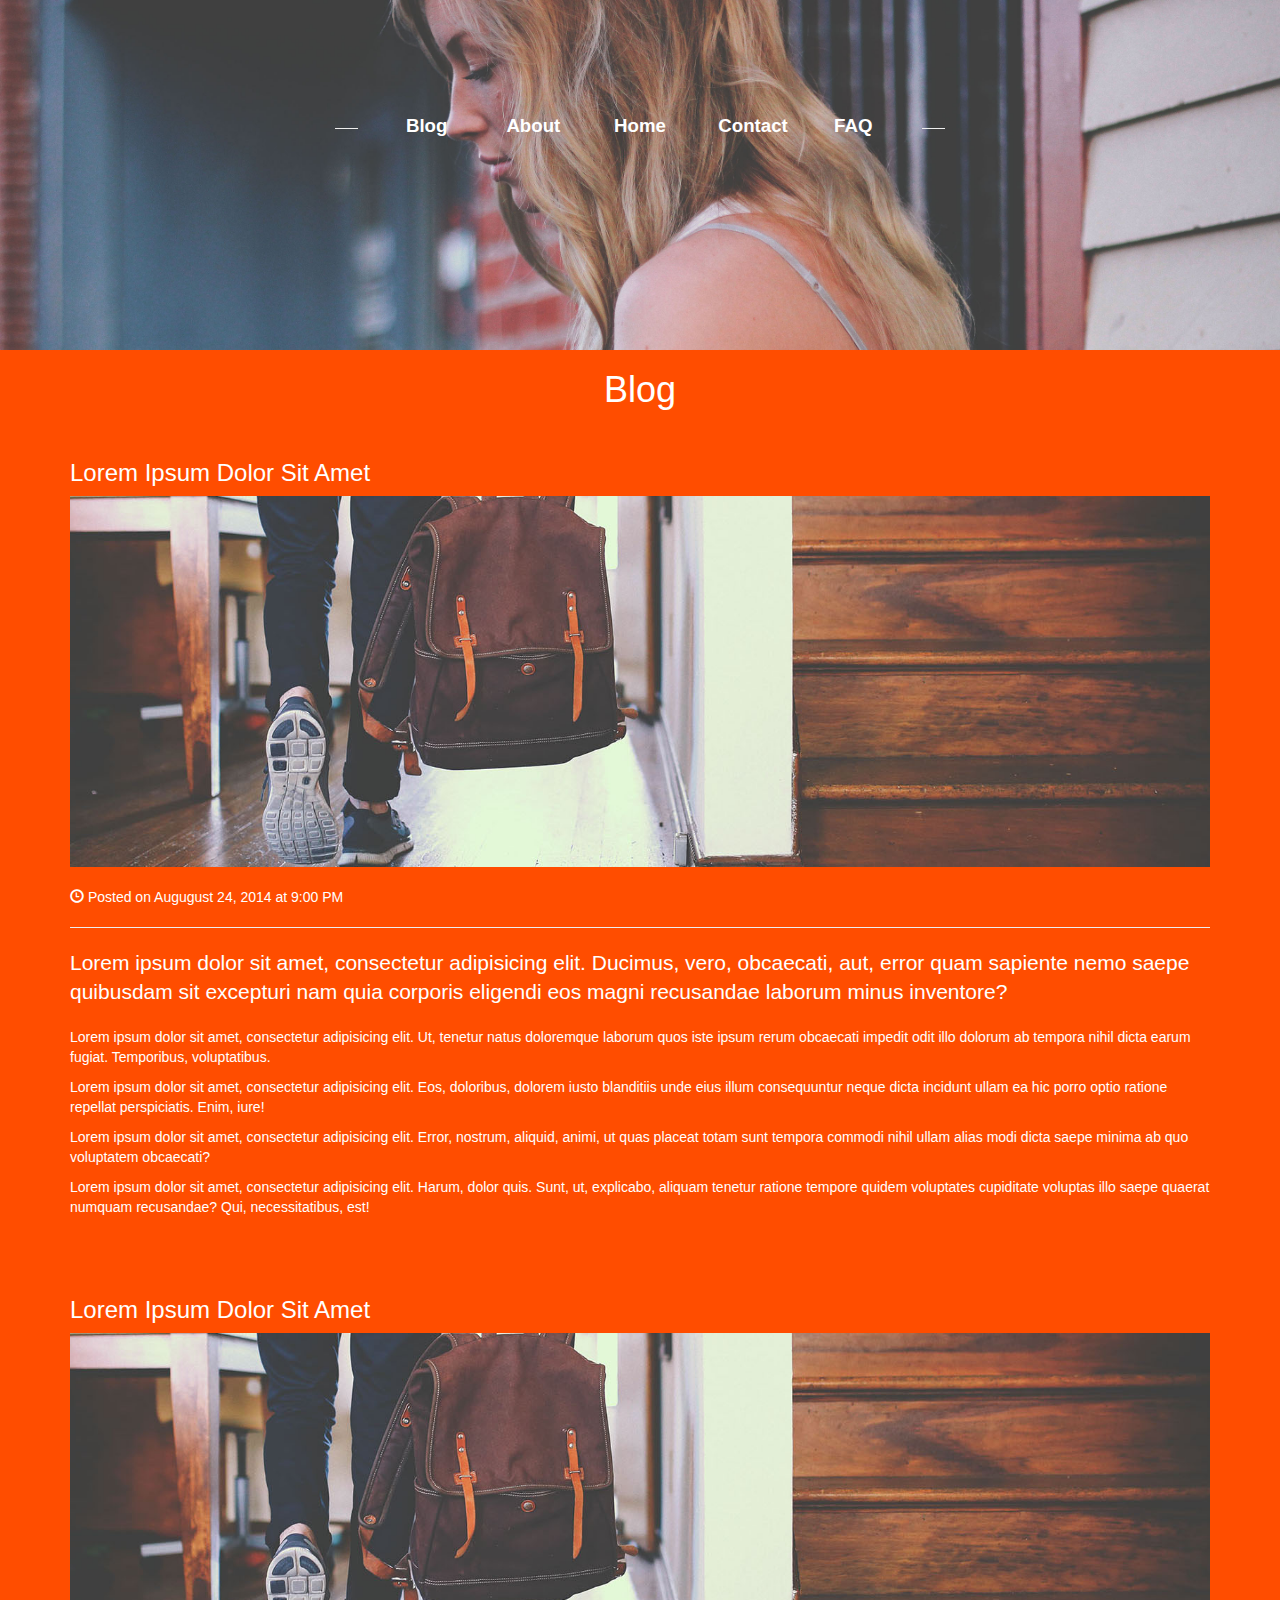
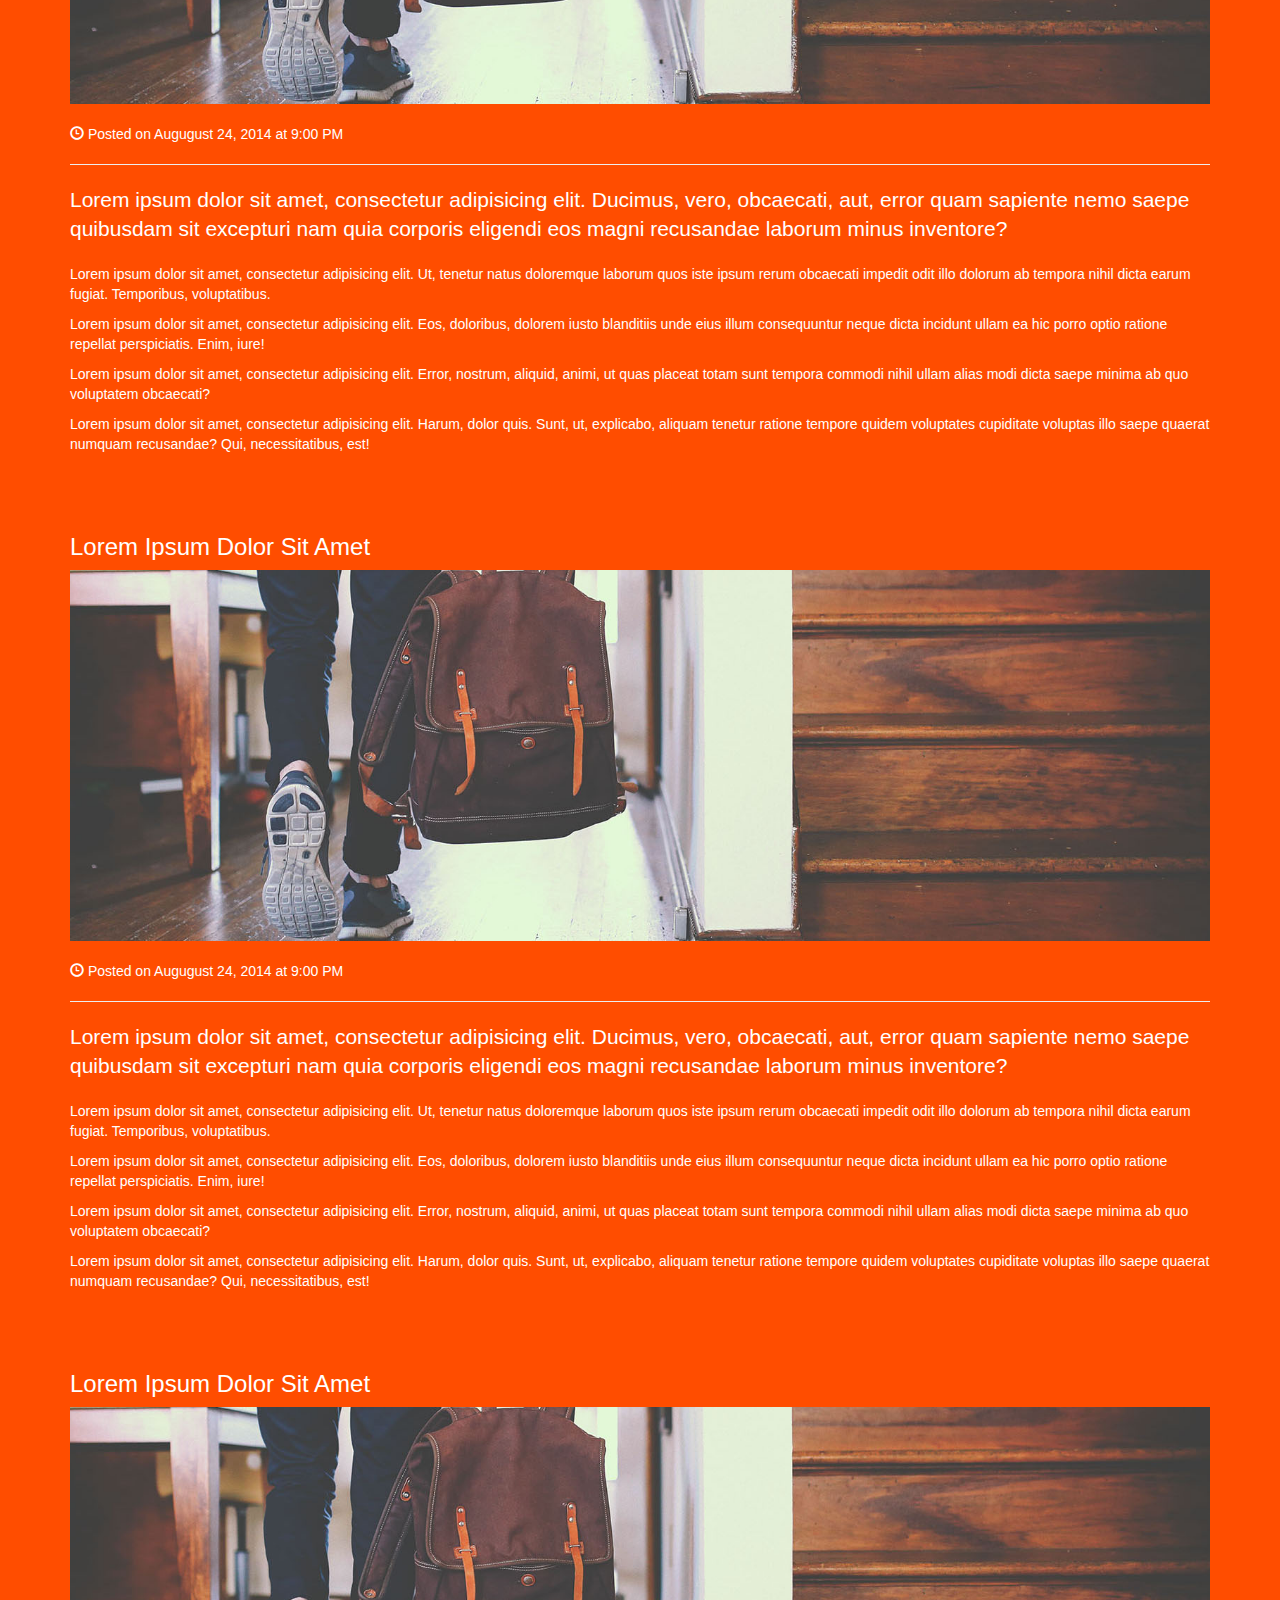
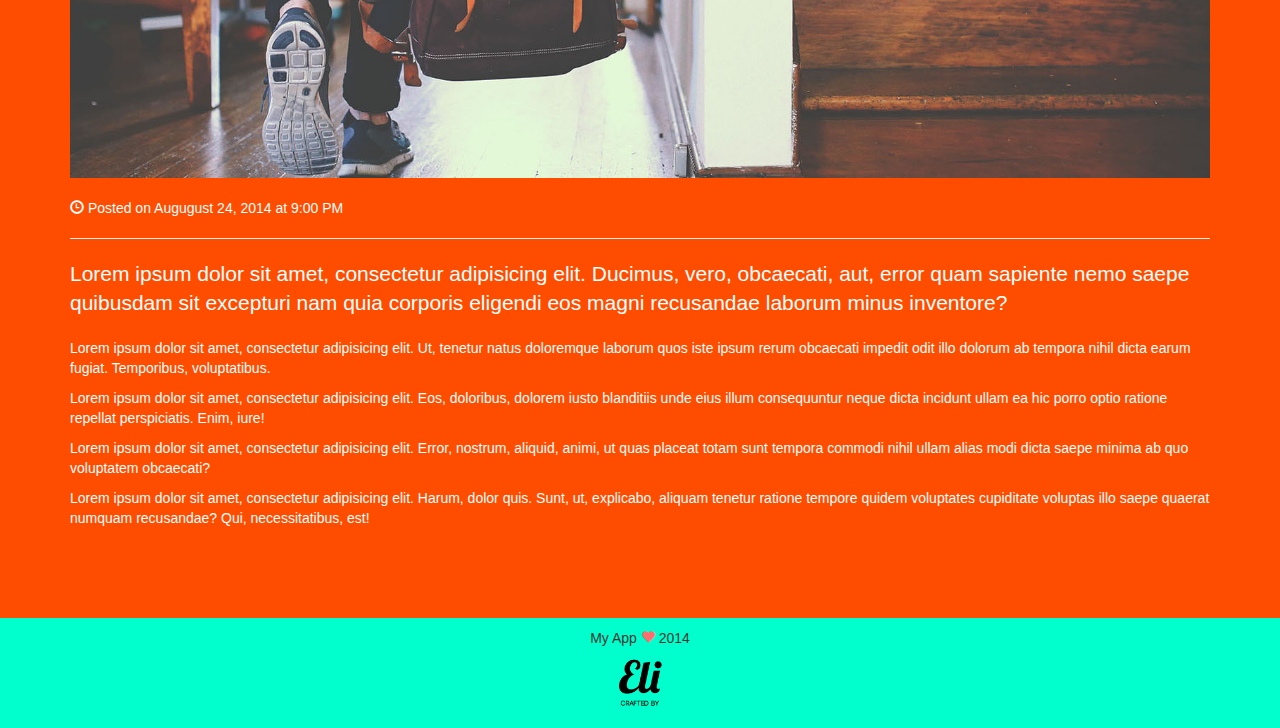
<file: blog.html>
<!DOCTYPE html>
<!--

	CREATED BY ELIJAH WILSON FOR CIS255
	http://svsu.edu/~ecwilson/cis255/proj/

-->
<html>
<head>
    <meta charset="utf-8">
    <meta http-equiv="X-UA-Compatible" content="IE=edge">
    <meta name="viewport" content="width=device-width, initial-scale=1">
	<title>blog ~ appname ~</title>
	<link rel="icon" href="http://placehold.it/50x50&text=app">

	<!-- Bootstrap -->
	<link rel="stylesheet" href="https://maxcdn.bootstrapcdn.com/bootstrap/3.2.0/css/bootstrap.min.css">

	<link rel="stylesheet" href="css/weather-icons.min.css">
	<link rel="stylesheet" href="https://maxcdn.bootstrapcdn.com/font-awesome/4.2.0/css/font-awesome.min.css">

	<link rel="stylesheet" href="css/style.css">

    <!-- HTML5 Shim and Respond.js IE8 support of HTML5 elements and media queries -->
    <!-- WARNING: Respond.js doesn't work if you view the page via file:// -->
    <!--[if lt IE 9]>
      <script src="https://oss.maxcdn.com/html5shiv/3.7.2/html5shiv.min.js"></script>
      <script src="https://oss.maxcdn.com/respond/1.4.2/respond.min.js"></script>
    <![endif]-->
</head>
<body>

	<nav class="navbar navbar-inverse navbar-default navbar-fixed-top" role="navigation">
	  <div class="container-fluid">
	    <!-- Brand and toggle get grouped for better mobile display -->
	    <div class="navbar-header">
	      <button type="button" class="navbar-toggle collapsed" data-toggle="collapse" data-target="#bs-example-navbar-collapse-1">
	        <span class="sr-only">Toggle navigation</span>
	        <span class="icon-bar"></span>
	        <span class="icon-bar"></span>
	        <span class="icon-bar"></span>
	      </button>
	      <p class="navbar-brand" id="title">My App</p>
	    </div>

	    <!-- Collect the nav links, forms, and other content for toggling -->
	    <div class="collapse navbar-collapse" id="bs-example-navbar-collapse-1">
	      <ul class="nav navbar-nav">
	        <li><a href="index.html"><i class="glyphicon glyphicon-home"></i> Home</a></li>
	        <li><a href="indes.html#about"><i class="glyphicon glyphicon-book"></i> About</a></li>
	        <li><a href="indes.html#contact"><i class="glyphicon glyphicon-envelope"></i> Contact</a></li>
	        <li class="active"><a href="blog.html"><i class="glyphicon glyphicon-file"></i> Blog</a></li>
	        <li><a href="faq.html"><i class="glyphicon glyphicon-comment"></i> FAQ</a></li>
	      </ul>
	      
	      <ul class="nav navbar-nav navbar-right">
	      	<li><a href="#"><i class="fa fa-twitter"></i> Twitter</a></li>
	      	<li><a href="#"><i class="fa fa-facebook"></i> Facebook</a></li>
	      </ul>
	    </div><!-- /.navbar-collapse -->
	  </div><!-- /.container-fluid -->
	</nav>

	<div class="wide" id="home">
	  <div class="Absolute-Center" id="cool-nav">
		  <div class="col-md-1 line"><hr></div>
		  <div class="col-md-2 link"><a href="blog.html">Blog</a></div>
		  <div class="col-md-2 link"><a href="index.html#about">About</a></div>
		  <div class="col-md-2 link"><a href="index.html">Home</a></div>
		  <div class="col-md-2 link"><a href="index.html#contact">Contact</a></div>
		  <div class="col-md-2 link"><a href="faq.html">FAQ</a></div>
		  <div class="col-md-1 line"><hr></div>
	  </div>
	</div>

	<div class="orange" id="blog">
		<div class="container">
			<h1 class="text-center">Blog</h1><br>
			<div class="post">
				<h3><a href="blog-post.html">Lorem Ipsum Dolor Sit Amet</a></h3>
				<img class="img-responsive" src="img/blog_pic.jpg"><br>
				<p><i class="glyphicon glyphicon-time"></i> Posted on Augugust 24, 2014 at 9:00 PM</p>
				<hr>
				<p class="lead">Lorem ipsum dolor sit amet, consectetur adipisicing elit. Ducimus, vero, obcaecati, aut, error quam sapiente nemo saepe quibusdam sit excepturi nam quia corporis eligendi eos magni recusandae laborum minus inventore?</p>
				<p>Lorem ipsum dolor sit amet, consectetur adipisicing elit. Ut, tenetur natus doloremque laborum quos iste ipsum rerum obcaecati impedit odit illo dolorum ab tempora nihil dicta earum fugiat. Temporibus, voluptatibus.</p>
				<p>Lorem ipsum dolor sit amet, consectetur adipisicing elit. Eos, doloribus, dolorem iusto blanditiis unde eius illum consequuntur neque dicta incidunt ullam ea hic porro optio ratione repellat perspiciatis. Enim, iure!</p>
				<p>Lorem ipsum dolor sit amet, consectetur adipisicing elit. Error, nostrum, aliquid, animi, ut quas placeat totam sunt tempora commodi nihil ullam alias modi dicta saepe minima ab quo voluptatem obcaecati?</p>
				<p>Lorem ipsum dolor sit amet, consectetur adipisicing elit. Harum, dolor quis. Sunt, ut, explicabo, aliquam tenetur ratione tempore quidem voluptates cupiditate voluptas illo saepe quaerat numquam recusandae? Qui, necessitatibus, est!</p>
			</div>

			<div class="post">
				<h3><a href="blog-post.html">Lorem Ipsum Dolor Sit Amet</a></h3>
				<img class="img-responsive" src="img/blog_pic.jpg"><br>
				<p><i class="glyphicon glyphicon-time"></i> Posted on Augugust 24, 2014 at 9:00 PM</p>
				<hr>
				<p class="lead">Lorem ipsum dolor sit amet, consectetur adipisicing elit. Ducimus, vero, obcaecati, aut, error quam sapiente nemo saepe quibusdam sit excepturi nam quia corporis eligendi eos magni recusandae laborum minus inventore?</p>
				<p>Lorem ipsum dolor sit amet, consectetur adipisicing elit. Ut, tenetur natus doloremque laborum quos iste ipsum rerum obcaecati impedit odit illo dolorum ab tempora nihil dicta earum fugiat. Temporibus, voluptatibus.</p>
				<p>Lorem ipsum dolor sit amet, consectetur adipisicing elit. Eos, doloribus, dolorem iusto blanditiis unde eius illum consequuntur neque dicta incidunt ullam ea hic porro optio ratione repellat perspiciatis. Enim, iure!</p>
				<p>Lorem ipsum dolor sit amet, consectetur adipisicing elit. Error, nostrum, aliquid, animi, ut quas placeat totam sunt tempora commodi nihil ullam alias modi dicta saepe minima ab quo voluptatem obcaecati?</p>
				<p>Lorem ipsum dolor sit amet, consectetur adipisicing elit. Harum, dolor quis. Sunt, ut, explicabo, aliquam tenetur ratione tempore quidem voluptates cupiditate voluptas illo saepe quaerat numquam recusandae? Qui, necessitatibus, est!</p>
			</div>

			<div class="post">
				<h3><a href="blog-post.html">Lorem Ipsum Dolor Sit Amet</a></h3>
				<img class="img-responsive" src="img/blog_pic.jpg"><br>
				<p><i class="glyphicon glyphicon-time"></i> Posted on Augugust 24, 2014 at 9:00 PM</p>
				<hr>
				<p class="lead">Lorem ipsum dolor sit amet, consectetur adipisicing elit. Ducimus, vero, obcaecati, aut, error quam sapiente nemo saepe quibusdam sit excepturi nam quia corporis eligendi eos magni recusandae laborum minus inventore?</p>
				<p>Lorem ipsum dolor sit amet, consectetur adipisicing elit. Ut, tenetur natus doloremque laborum quos iste ipsum rerum obcaecati impedit odit illo dolorum ab tempora nihil dicta earum fugiat. Temporibus, voluptatibus.</p>
				<p>Lorem ipsum dolor sit amet, consectetur adipisicing elit. Eos, doloribus, dolorem iusto blanditiis unde eius illum consequuntur neque dicta incidunt ullam ea hic porro optio ratione repellat perspiciatis. Enim, iure!</p>
				<p>Lorem ipsum dolor sit amet, consectetur adipisicing elit. Error, nostrum, aliquid, animi, ut quas placeat totam sunt tempora commodi nihil ullam alias modi dicta saepe minima ab quo voluptatem obcaecati?</p>
				<p>Lorem ipsum dolor sit amet, consectetur adipisicing elit. Harum, dolor quis. Sunt, ut, explicabo, aliquam tenetur ratione tempore quidem voluptates cupiditate voluptas illo saepe quaerat numquam recusandae? Qui, necessitatibus, est!</p>
			</div>

			<div class="post">
				<h3><a href="blog-post.html">Lorem Ipsum Dolor Sit Amet</a></h3>
				<img class="img-responsive" src="img/blog_pic.jpg"><br>
				<p><i class="glyphicon glyphicon-time"></i> Posted on Augugust 24, 2014 at 9:00 PM</p>
				<hr>
				<p class="lead">Lorem ipsum dolor sit amet, consectetur adipisicing elit. Ducimus, vero, obcaecati, aut, error quam sapiente nemo saepe quibusdam sit excepturi nam quia corporis eligendi eos magni recusandae laborum minus inventore?</p>
				<p>Lorem ipsum dolor sit amet, consectetur adipisicing elit. Ut, tenetur natus doloremque laborum quos iste ipsum rerum obcaecati impedit odit illo dolorum ab tempora nihil dicta earum fugiat. Temporibus, voluptatibus.</p>
				<p>Lorem ipsum dolor sit amet, consectetur adipisicing elit. Eos, doloribus, dolorem iusto blanditiis unde eius illum consequuntur neque dicta incidunt ullam ea hic porro optio ratione repellat perspiciatis. Enim, iure!</p>
				<p>Lorem ipsum dolor sit amet, consectetur adipisicing elit. Error, nostrum, aliquid, animi, ut quas placeat totam sunt tempora commodi nihil ullam alias modi dicta saepe minima ab quo voluptatem obcaecati?</p>
				<p>Lorem ipsum dolor sit amet, consectetur adipisicing elit. Harum, dolor quis. Sunt, ut, explicabo, aliquam tenetur ratione tempore quidem voluptates cupiditate voluptas illo saepe quaerat numquam recusandae? Qui, necessitatibus, est!</p>
			</div>
		</div>
	</div>

	<div class="footer">
      <div class="container">
        <p class="text-center" id="my-foot">My App <i class="glyphicon glyphicon-heart red"></i> 2014<br><a href="http://elijahwilson.me"><img src="img/created_by.png" id="logo"></a></p>
      </div>
    </div>

    <!-- jQuery (necessary for Bootstrap's JavaScript plugins) -->
    <script src="https://ajax.googleapis.com/ajax/libs/jquery/1.11.1/jquery.min.js"></script>
    <!-- Include all compiled plugins (below), or include individual files as needed -->
	<script src="https://maxcdn.bootstrapcdn.com/bootstrap/3.2.0/js/bootstrap.min.js"></script>
	<script src="js/navbar.js"></script>
</body>
</html>
</file>
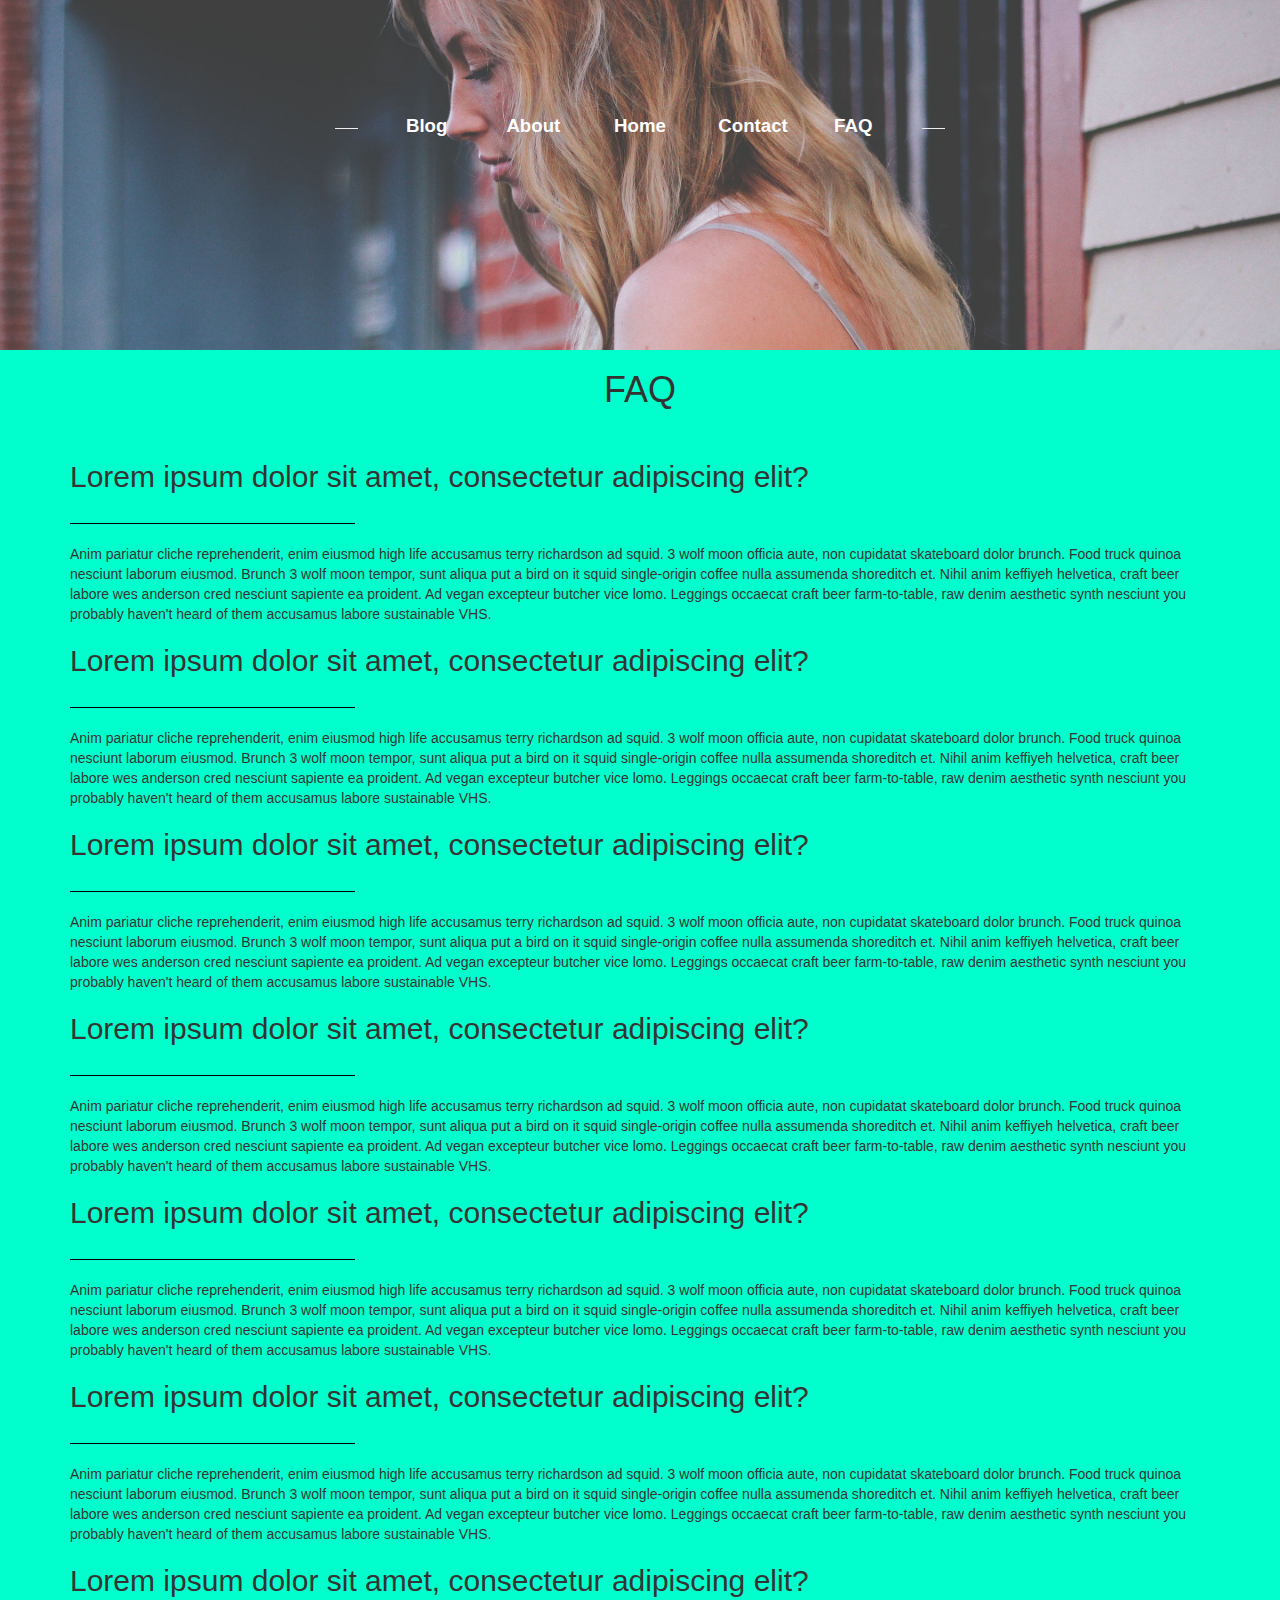
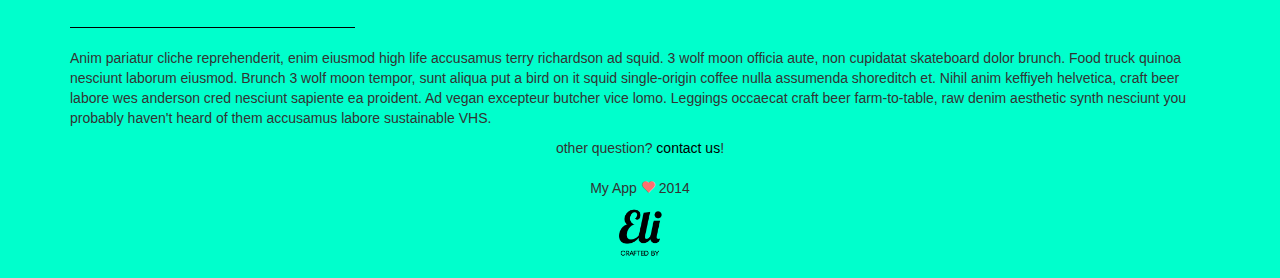
<file: faq.html>
<!DOCTYPE html>
<!--

	CREATED BY ELIJAH WILSON FOR CIS255
	http://svsu.edu/~ecwilson/cis255/proj/

-->
<html>
<head>
    <meta charset="utf-8">
    <meta http-equiv="X-UA-Compatible" content="IE=edge">
    <meta name="viewport" content="width=device-width, initial-scale=1">
	<title>faq ~ appname ~</title>
	<link rel="icon" href="http://placehold.it/50x50&text=app">

	<!-- Bootstrap -->
	<link rel="stylesheet" href="https://maxcdn.bootstrapcdn.com/bootstrap/3.2.0/css/bootstrap.min.css">

	<link rel="stylesheet" href="css/weather-icons.min.css">
	<link rel="stylesheet" href="https://maxcdn.bootstrapcdn.com/font-awesome/4.2.0/css/font-awesome.min.css">

	<link rel="stylesheet" href="css/style.css">

    <!-- HTML5 Shim and Respond.js IE8 support of HTML5 elements and media queries -->
    <!-- WARNING: Respond.js doesn't work if you view the page via file:// -->
    <!--[if lt IE 9]>
      <script src="https://oss.maxcdn.com/html5shiv/3.7.2/html5shiv.min.js"></script>
      <script src="https://oss.maxcdn.com/respond/1.4.2/respond.min.js"></script>
    <![endif]-->
</head>
<body>

	<nav class="navbar navbar-inverse navbar-default navbar-fixed-top" role="navigation">
	  <div class="container-fluid">
	    <!-- Brand and toggle get grouped for better mobile display -->
	    <div class="navbar-header">
	      <button type="button" class="navbar-toggle collapsed" data-toggle="collapse" data-target="#bs-example-navbar-collapse-1">
	        <span class="sr-only">Toggle navigation</span>
	        <span class="icon-bar"></span>
	        <span class="icon-bar"></span>
	        <span class="icon-bar"></span>
	      </button>
	      <p class="navbar-brand" id="title">My App</p>
	    </div>

	    <!-- Collect the nav links, forms, and other content for toggling -->
	    <div class="collapse navbar-collapse" id="bs-example-navbar-collapse-1">
	      <ul class="nav navbar-nav">
	        <li><a href="index.html"><i class="glyphicon glyphicon-home"></i> Home</a></li>
	        <li><a href="index.html#about"><i class="glyphicon glyphicon-book"></i> About</a></li>
	        <li><a href="index.html#contact"><i class="glyphicon glyphicon-envelope"></i> Contact</a></li>
	        <li><a href="blog.html"><i class="glyphicon glyphicon-file"></i> Blog</a></li>
	        <li class="active"><a href="faq.html"><i class="glyphicon glyphicon-comment"></i> FAQ</a></li>
	      </ul>
	      
	      <ul class="nav navbar-nav navbar-right">
	      	<li><a href="#"><i class="fa fa-twitter"></i> Twitter</a></li>
	      	<li><a href="#"><i class="fa fa-facebook"></i> Facebook</a></li>
	      </ul>
	    </div><!-- /.navbar-collapse -->
	  </div><!-- /.container-fluid -->
	</nav>

	<div class="wide" id="home">
	  <div class="Absolute-Center" id="cool-nav">
		  <div class="col-md-1 line"><hr></div>
		  <div class="col-md-2 link"><a href="blog.html">Blog</a></div>
		  <div class="col-md-2 link"><a href="index.html#about">About</a></div>
		  <div class="col-md-2 link"><a href="index.html">Home</a></div>
		  <div class="col-md-2 link"><a href="index.html#contact">Contact</a></div>
		  <div class="col-md-2 link"><a href="faq.html">FAQ</a></div>
		  <div class="col-md-1 line"><hr></div>
	  </div>
	</div>

	<div class="seafoam" id="faq">
		<div class="container">
			<h1 class="text-center">FAQ</h1><br>

			<div class="question">
				<h2>Lorem ipsum dolor sit amet, consectetur adipiscing elit?</h2>
				<hr>
				<p class="answer">Anim pariatur cliche reprehenderit, enim eiusmod high life accusamus terry richardson ad squid. 3 wolf moon officia aute, non cupidatat skateboard dolor brunch. Food truck quinoa nesciunt laborum eiusmod. Brunch 3 wolf moon tempor, sunt aliqua put a bird on it squid single-origin coffee nulla assumenda shoreditch et. Nihil anim keffiyeh helvetica, craft beer labore wes anderson cred nesciunt sapiente ea proident. Ad vegan excepteur butcher vice lomo. Leggings occaecat craft beer farm-to-table, raw denim aesthetic synth nesciunt you probably haven't heard of them accusamus labore sustainable VHS.</p>
			</div>

			<div class="question">
				<h2>Lorem ipsum dolor sit amet, consectetur adipiscing elit?</h2>
				<hr>
				<p class="answer">Anim pariatur cliche reprehenderit, enim eiusmod high life accusamus terry richardson ad squid. 3 wolf moon officia aute, non cupidatat skateboard dolor brunch. Food truck quinoa nesciunt laborum eiusmod. Brunch 3 wolf moon tempor, sunt aliqua put a bird on it squid single-origin coffee nulla assumenda shoreditch et. Nihil anim keffiyeh helvetica, craft beer labore wes anderson cred nesciunt sapiente ea proident. Ad vegan excepteur butcher vice lomo. Leggings occaecat craft beer farm-to-table, raw denim aesthetic synth nesciunt you probably haven't heard of them accusamus labore sustainable VHS.</p>
			</div>

			<div class="question">
				<h2>Lorem ipsum dolor sit amet, consectetur adipiscing elit?</h2>
				<hr>
				<p class="answer">Anim pariatur cliche reprehenderit, enim eiusmod high life accusamus terry richardson ad squid. 3 wolf moon officia aute, non cupidatat skateboard dolor brunch. Food truck quinoa nesciunt laborum eiusmod. Brunch 3 wolf moon tempor, sunt aliqua put a bird on it squid single-origin coffee nulla assumenda shoreditch et. Nihil anim keffiyeh helvetica, craft beer labore wes anderson cred nesciunt sapiente ea proident. Ad vegan excepteur butcher vice lomo. Leggings occaecat craft beer farm-to-table, raw denim aesthetic synth nesciunt you probably haven't heard of them accusamus labore sustainable VHS.</p>
			</div>

			<div class="question">
				<h2>Lorem ipsum dolor sit amet, consectetur adipiscing elit?</h2>
				<hr>
				<p class="answer">Anim pariatur cliche reprehenderit, enim eiusmod high life accusamus terry richardson ad squid. 3 wolf moon officia aute, non cupidatat skateboard dolor brunch. Food truck quinoa nesciunt laborum eiusmod. Brunch 3 wolf moon tempor, sunt aliqua put a bird on it squid single-origin coffee nulla assumenda shoreditch et. Nihil anim keffiyeh helvetica, craft beer labore wes anderson cred nesciunt sapiente ea proident. Ad vegan excepteur butcher vice lomo. Leggings occaecat craft beer farm-to-table, raw denim aesthetic synth nesciunt you probably haven't heard of them accusamus labore sustainable VHS.</p>
			</div>

						<div class="question">
				<h2>Lorem ipsum dolor sit amet, consectetur adipiscing elit?</h2>
				<hr>
				<p class="answer">Anim pariatur cliche reprehenderit, enim eiusmod high life accusamus terry richardson ad squid. 3 wolf moon officia aute, non cupidatat skateboard dolor brunch. Food truck quinoa nesciunt laborum eiusmod. Brunch 3 wolf moon tempor, sunt aliqua put a bird on it squid single-origin coffee nulla assumenda shoreditch et. Nihil anim keffiyeh helvetica, craft beer labore wes anderson cred nesciunt sapiente ea proident. Ad vegan excepteur butcher vice lomo. Leggings occaecat craft beer farm-to-table, raw denim aesthetic synth nesciunt you probably haven't heard of them accusamus labore sustainable VHS.</p>
			</div>

			<div class="question">
				<h2>Lorem ipsum dolor sit amet, consectetur adipiscing elit?</h2>
				<hr>
				<p class="answer">Anim pariatur cliche reprehenderit, enim eiusmod high life accusamus terry richardson ad squid. 3 wolf moon officia aute, non cupidatat skateboard dolor brunch. Food truck quinoa nesciunt laborum eiusmod. Brunch 3 wolf moon tempor, sunt aliqua put a bird on it squid single-origin coffee nulla assumenda shoreditch et. Nihil anim keffiyeh helvetica, craft beer labore wes anderson cred nesciunt sapiente ea proident. Ad vegan excepteur butcher vice lomo. Leggings occaecat craft beer farm-to-table, raw denim aesthetic synth nesciunt you probably haven't heard of them accusamus labore sustainable VHS.</p>
			</div>

			<div class="question">
				<h2>Lorem ipsum dolor sit amet, consectetur adipiscing elit?</h2>
				<hr>
				<p class="answer">Anim pariatur cliche reprehenderit, enim eiusmod high life accusamus terry richardson ad squid. 3 wolf moon officia aute, non cupidatat skateboard dolor brunch. Food truck quinoa nesciunt laborum eiusmod. Brunch 3 wolf moon tempor, sunt aliqua put a bird on it squid single-origin coffee nulla assumenda shoreditch et. Nihil anim keffiyeh helvetica, craft beer labore wes anderson cred nesciunt sapiente ea proident. Ad vegan excepteur butcher vice lomo. Leggings occaecat craft beer farm-to-table, raw denim aesthetic synth nesciunt you probably haven't heard of them accusamus labore sustainable VHS.</p>
			</div>
			<p class="text-center">other question? <a href="index.html#contact">contact us</a>!</p>
		</div>
	</div>

	<div class="footer">
      <div class="container">
        <p class="text-center" id="my-foot">My App <i class="glyphicon glyphicon-heart red"></i> 2014<br><a href="http://elijahwilson.me"><img src="img/created_by.png" id="logo"></a></p>
      </div>
    </div>

    <!-- jQuery (necessary for Bootstrap's JavaScript plugins) -->
    <script src="https://ajax.googleapis.com/ajax/libs/jquery/1.11.1/jquery.min.js"></script>
    <!-- Include all compiled plugins (below), or include individual files as needed -->
	<script src="https://maxcdn.bootstrapcdn.com/bootstrap/3.2.0/js/bootstrap.min.js"></script>
	<script src="js/navbar.js"></script>
</body>
</html>
</file>
<file: css/style.css>
.wide {
  width:100%;
  height:350px;
  background-image:url('../img/header.jpg');
  background-size:cover;
  position: relative;
}

.wide img {
  width:100%;
}

.link {
  color:#fff;
  font-weight:800;
  font-size:14pt;
  padding:25px;
  text-align:center;
}

.line {
  padding-top:20px;
  white-space:no-wrap;
  overflow:hidden;
  text-align:center;
}

a:hover {  
  border-bottom: 1px dotted white;
  text-decoration: none;
  color: white;
}

a {
  text-decoration: none;
  color: white;
}

.Absolute-Center {
  width: 50%;
  height: 50%;
  margin: auto;
  position: absolute;
  top: 0; left: 0; bottom: 0; right: 0;
}

.seafoam {
  background-color: #00ffcc;
}

.orange {
  background-color: #ff4d00;
  color: white;
  padding-bottom: 30px;
}

.navbar-inverse{
  background-color: rgba(34,34,34, 0.5);
  border-color: rgba(8,8,8, 0.5);
}

.navbar-inverse .navbar-brand,
.navbar-inverse .navbar-nav>li>a {
  color: white;
}

.navbar { 
  border: none;
}

#page-wrap { width: 60%; margin: 80px auto; position: relative; min-height: 500px;}

@media(min-width: 992px){
  #mockup { position: absolute; top: 0; left: 50%; margin-left: -125px; height: 500px;}
}

#l, #r { width: 49%; }
#l { float: left; }
#r { float: right; }

#l:before, #r:before { content: ""; width: 125px; height: 500px; }

#l:before { float: right; }
#r:before { float: left; }

.responsive-video {
position: relative;
padding-bottom: 56.25%;
padding-top: 60px; overflow: hidden;
margin-bottom: 50px;
}


.responsive-video iframe,
.responsive-video object,
.responsive-video embed {
position: absolute;
top: 0;
left: 0;
width: 100%;
height: 100%;
}

#home > div > div > a > img {
  padding-bottom: 30px;
}

#home > div > div > a > img#ri {
  padding-left: 5px;
}

#home > div > div > a > img#le {
  padding-right: 5px;
}

/* Sticky footer styles
-------------------------------------------------- */
html {
  position: relative;
  min-height: 100%;
}
body {
  /* Margin bottom by footer height */
  margin-bottom: 110px;
}
.footer {
  position: absolute;
  bottom: 0;
  width: 100%;
  /* Set the fixed height of the footer here */
  height: 110px;
  background-color: #00ffcc;
}

#map-container {
  width: 100%;
  height: 500px;
}

.red {
  color: #FF6E6E;
}

#logo {
  height: 70px;
}

body > div.footer > div > p > a:hover {
  border-bottom: none;
}

#ri, #le {
  padding-bottom: 30px;
}

#ri { padding-left: 5px; }
#li { padding-right: 5px; }

.carousel { 
  margin-bottom: 40px;
  margin-top: 30px;
}
::selection { color: #00E1FF; }
::-moz-selection { color: #00E1FF; }

@media(max-width: 992px){
  #contact { padding-bottom: 20px; }
}

.Center-Container {
  position: relative;
}

#my-foot { padding-top: 10px; }

#title { margin: 0 0 0; }

/* 
* idea & modified form 
* from http://tympanus.net/codrops/2013/05/21/natural-language-form-with-custom-input-elements/ 
*/
#contact input,
#contact textarea,
#contact button {
    border: none;
    background: transparent;
    font-family: inherit;
    font-size: inherit;
    color: white;
    font-weight: inherit;
    line-height: inherit;
    display: inline-block;
    padding: 0;
    margin: 0;
}

.form-group {
  border-bottom: 1px dotted white;
  margin-bottom: 30px;
}

/* http://stackoverflow.com/questions/17109702/remove-all-stylings-border-glow-from-textarea */
textarea, input {
  border: none             !important;
  overflow: auto           !important;
  outline: none            !important;

  -webkit-box-shadow: none !important;
  -moz-box-shadow: none    !important;
  box-shadow: none         !important;
  resize: none             !important;
}

/* http://stackoverflow.com/questions/2610497/change-an-inputs-html5-placeholder-color-with-css */
::-webkit-input-placeholder { /* WebKit browsers */
    color:    white !important;
}
:-moz-placeholder { /* Mozilla Firefox 4 to 18 */
   color:    white !important;
   opacity:  1 !important;
}
::-moz-placeholder { /* Mozilla Firefox 19+ */
   color:    white !important;
   opacity:  1 !important;
}
:-ms-input-placeholder { /* Internet Explorer 10+ */
   color:    white !important;
}

#found { display: none; } 
#error { color: white; display: none; }

.wi {
  font-size: 72px;
}

.left { text-align: left; }
.right { text-align: right; }

.question hr {
  float: left;
  width: 25%;
  clear: both;
  border-top: 1px solid black;
}

.answer { clear: both; }

.seafoam a {
  color: black;
}

.seafoam a:hover {
  color: black;
  border-bottom: 1px dotted black;
  text-decoration: none;
}

.post { padding-bottom: 50px; }
</file>
<file: css/weather-icons.min.css>
/*!
 *  Weather Icons 1.2
 *  Weather themed icons for Bootstrap
 *  ------------------------------------------------------------------------------
* Maintained at http://erikflowers.github.io/weather-icons
 *  http://twitter.com/Erik_UX
 *
 *  License
 *  ------------------------------------------------------------------------------
 *  - Fpmt licensed under SIL OFL 1.1 -
 *    http://scripts.sil.org/OFL
 *  - CSS and LESS are licensed under MIT License -
 *    http://opensource.org/licenses/mit-license.html
 *  - Documentation licensed under CC BY 3.0 -
 *    http://creativecommons.org/licenses/by/3.0/
 *  - Inspired by and works great as a companion with Font Awesome
 *    "Font Awesome by Dave Gandy - http://fontawesome.io"
 *
 *  Weather Icons Bootstrap Package Author - Erik Flowers - erik@helloerik.com
 *  ------------------------------------------------------------------------------
 *  Email: erik@helloerik.com
 *  Twitter: http://twitter.com/Erik_UX
 */@font-face{font-family:weathericons;src:url(../fonts/weathericons-regular-webfont.eot);src:url(../fonts/weathericons-regular-webfont.eot?#iefix) format('embedded-opentype'),url(../fonts/weathericons-regular-webfont.woff) format('woff'),url(../fonts/weathericons-regular-webfont.ttf) format('truetype'),url(../fonts/weathericons-regular-webfont.svg#weathericons-regular-webfontRg) format('svg');font-weight:400;font-style:normal}.wi{display:inline-block;font-family:weathericons;font-style:normal;font-weight:400;line-height:1;-webkit-font-smoothing:antialiased;-moz-osx-font-smoothing:grayscale}.wi-day-cloudy-gusts:before{content:"\f000"}.wi-day-cloudy-windy:before{content:"\f001"}.wi-day-cloudy:before{content:"\f002"}.wi-day-fog:before{content:"\f003"}.wi-day-hail:before{content:"\f004"}.wi-day-lightning:before{content:"\f005"}.wi-day-rain-mix:before{content:"\f006"}.wi-day-rain-wind:before{content:"\f007"}.wi-day-rain:before{content:"\f008"}.wi-day-showers:before{content:"\f009"}.wi-day-snow:before{content:"\f00a"}.wi-day-sprinkle:before{content:"\f00b"}.wi-day-sunny-overcast:before{content:"\f00c"}.wi-day-sunny:before{content:"\f00d"}.wi-day-storm-showers:before{content:"\f00e"}.wi-day-thunderstorm:before{content:"\f010"}.wi-cloudy-gusts:before{content:"\f011"}.wi-cloudy-windy:before{content:"\f012"}.wi-cloudy:before{content:"\f013"}.wi-fog:before{content:"\f014"}.wi-hail:before{content:"\f015"}.wi-lightning:before{content:"\f016"}.wi-rain-mix:before{content:"\f017"}.wi-rain-wind:before{content:"\f018"}.wi-rain:before{content:"\f019"}.wi-showers:before{content:"\f01a"}.wi-snow:before{content:"\f01b"}.wi-sprinkle:before{content:"\f01c"}.wi-storm-showers:before{content:"\f01d"}.wi-thunderstorm:before{content:"\f01e"}.wi-windy:before{content:"\f021"}.wi-night-alt-cloudy-gusts:before{content:"\f022"}.wi-night-alt-cloudy-windy:before{content:"\f023"}.wi-night-alt-hail:before{content:"\f024"}.wi-night-alt-lightning:before{content:"\f025"}.wi-night-alt-rain-mix:before{content:"\f026"}.wi-night-alt-rain-wind:before{content:"\f027"}.wi-night-alt-rain:before{content:"\f028"}.wi-night-alt-showers:before{content:"\f029"}.wi-night-alt-snow:before{content:"\f02a"}.wi-night-alt-sprinkle:before{content:"\f02b"}.wi-night-alt-storm-showers:before{content:"\f02c"}.wi-night-alt-thunderstorm:before{content:"\f02d"}.wi-night-clear:before{content:"\f02e"}.wi-night-cloudy-gusts:before{content:"\f02f"}.wi-night-cloudy-windy:before{content:"\f030"}.wi-night-cloudy:before{content:"\f031"}.wi-night-hail:before{content:"\f032"}.wi-night-lightning:before{content:"\f033"}.wi-night-rain-mix:before{content:"\f034"}.wi-night-rain-wind:before{content:"\f035"}.wi-night-rain:before{content:"\f036"}.wi-night-showers:before{content:"\f037"}.wi-night-snow:before{content:"\f038"}.wi-night-sprinkle:before{content:"\f039"}.wi-night-storm-showers:before{content:"\f03a"}.wi-night-thunderstorm:before{content:"\f03b"}.wi-celsius:before{content:"\f03c"}.wi-cloud-down:before{content:"\f03d"}.wi-cloud-refresh:before{content:"\f03e"}.wi-cloud-up:before{content:"\f040"}.wi-cloud:before{content:"\f041"}.wi-degrees:before{content:"\f042"}.wi-down-left:before{content:"\f043"}.wi-down:before{content:"\f044"}.wi-fahrenheit:before{content:"\f045"}.wi-horizon-alt:before{content:"\f046"}.wi-horizon:before{content:"\f047"}.wi-left:before{content:"\f048"}.wi-lightning:before{content:"\f016"}.wi-night-fog:before{content:"\f04a"}.wi-refresh-alt:before{content:"\f04b"}.wi-refresh:before{content:"\f04c"}.wi-right:before{content:"\f04d"}.wi-sprinkles:before{content:"\f04e"}.wi-strong-wind:before{content:"\f050"}.wi-sunrise:before{content:"\f051"}.wi-sunset:before{content:"\f052"}.wi-thermometer-exterior:before{content:"\f053"}.wi-thermometer-internal:before{content:"\f054"}.wi-thermometer:before{content:"\f055"}.wi-tornado:before{content:"\f056"}.wi-up-right:before{content:"\f057"}.wi-up:before{content:"\f058"}.wi-wind-west:before{content:"\f059"}.wi-wind-south-west:before{content:"\f05a"}.wi-wind-south-east:before{content:"\f05b"}.wi-wind-south:before{content:"\f05c"}.wi-wind-north-west:before{content:"\f05d"}.wi-wind-north-east:before{content:"\f05e"}.wi-wind-north:before{content:"\f060"}.wi-wind-east:before{content:"\f061"}.wi-smoke:before{content:"\f062"}.wi-dust:before{content:"\f063"}.wi-snow-wind:before{content:"\f064"}.wi-day-snow-wind:before{content:"\f065"}.wi-night-snow-wind:before{content:"\f066"}.wi-night-alt-snow-wind:before{content:"\f067"}.wi-day-sleet-storm:before{content:"\f068"}.wi-night-sleet-storm:before{content:"\f069"}.wi-night-alt-sleet-storm:before{content:"\f06a"}.wi-day-snow-thunderstorm:before{content:"\f06b"}.wi-night-snow-thunderstorm:before{content:"\f06c"}.wi-night-alt-snow-thunderstorm:before{content:"\f06d"}.wi-solar-eclipse:before{content:"\f06e"}.wi-lunar-eclipse:before{content:"\f070"}.wi-meteor:before{content:"\f071"}.wi-hot:before{content:"\f072"}.wi-hurricane:before{content:"\f073"}.wi-smog:before{content:"\f074"}.wi-alien:before{content:"\f075"}.wi-snowflake-cold:before{content:"\f076"}.wi-stars:before{content:"\f077"}.wi-moon-full:before{content:"\f078"}.wi-moon-waxing-gibbous:before{content:"\f079"}.wi-moon-waxing-quarter:before{content:"\f07a"}.wi-moon-waxing-crescent:before{content:"\f07b"}.wi-moon-young:before{content:"\f07c"}.wi-moon-new:before{content:"\f07d"}.wi-moon-old:before{content:"\f07e"}.wi-moon-waning-crescent:before{content:"\f080"}.wi-moon-waning-quarter:before{content:"\f081"}.wi-moon-waning-gibbous:before{content:"\f082"}.wi-night-partly-cloudy:before{content:"\f083"}
</file>
